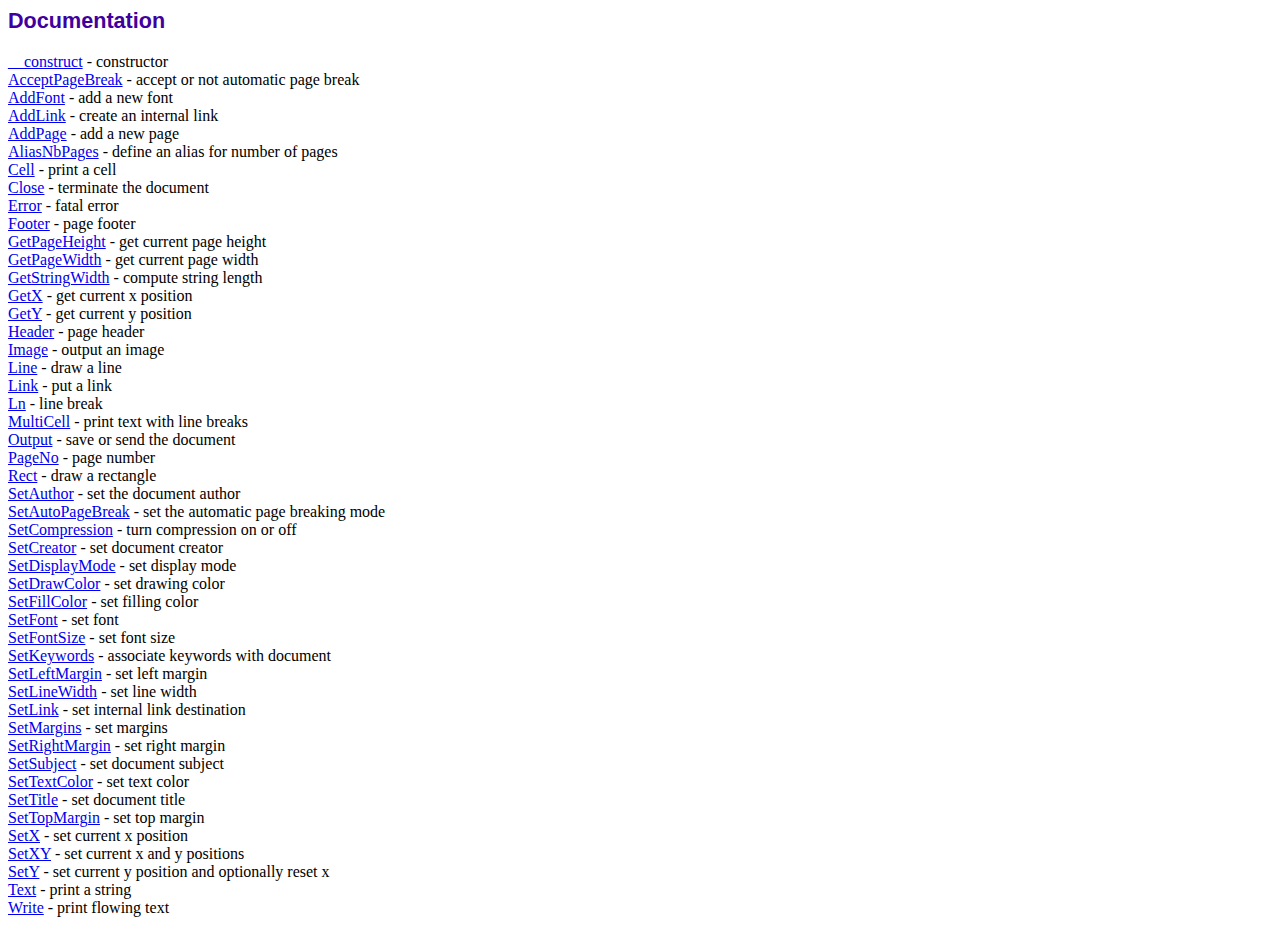
<file: public/libs/fpdf/doc/index.htm>
<!DOCTYPE html PUBLIC "-//W3C//DTD HTML 4.01 Transitional//EN">
<html>
<head>
<meta http-equiv="Content-Type" content="text/html; charset=UTF-8">
<title>Documentation</title>
<link type="text/css" rel="stylesheet" href="../fpdf.css">
</head>
<body>
<h1>Documentation</h1>
<a href="__construct.htm">__construct</a> - constructor<br>
<a href="acceptpagebreak.htm">AcceptPageBreak</a> - accept or not automatic page break<br>
<a href="addfont.htm">AddFont</a> - add a new font<br>
<a href="addlink.htm">AddLink</a> - create an internal link<br>
<a href="addpage.htm">AddPage</a> - add a new page<br>
<a href="aliasnbpages.htm">AliasNbPages</a> - define an alias for number of pages<br>
<a href="cell.htm">Cell</a> - print a cell<br>
<a href="close.htm">Close</a> - terminate the document<br>
<a href="error.htm">Error</a> - fatal error<br>
<a href="footer.htm">Footer</a> - page footer<br>
<a href="getpageheight.htm">GetPageHeight</a> - get current page height<br>
<a href="getpagewidth.htm">GetPageWidth</a> - get current page width<br>
<a href="getstringwidth.htm">GetStringWidth</a> - compute string length<br>
<a href="getx.htm">GetX</a> - get current x position<br>
<a href="gety.htm">GetY</a> - get current y position<br>
<a href="header.htm">Header</a> - page header<br>
<a href="image.htm">Image</a> - output an image<br>
<a href="line.htm">Line</a> - draw a line<br>
<a href="link.htm">Link</a> - put a link<br>
<a href="ln.htm">Ln</a> - line break<br>
<a href="multicell.htm">MultiCell</a> - print text with line breaks<br>
<a href="output.htm">Output</a> - save or send the document<br>
<a href="pageno.htm">PageNo</a> - page number<br>
<a href="rect.htm">Rect</a> - draw a rectangle<br>
<a href="setauthor.htm">SetAuthor</a> - set the document author<br>
<a href="setautopagebreak.htm">SetAutoPageBreak</a> - set the automatic page breaking mode<br>
<a href="setcompression.htm">SetCompression</a> - turn compression on or off<br>
<a href="setcreator.htm">SetCreator</a> - set document creator<br>
<a href="setdisplaymode.htm">SetDisplayMode</a> - set display mode<br>
<a href="setdrawcolor.htm">SetDrawColor</a> - set drawing color<br>
<a href="setfillcolor.htm">SetFillColor</a> - set filling color<br>
<a href="setfont.htm">SetFont</a> - set font<br>
<a href="setfontsize.htm">SetFontSize</a> - set font size<br>
<a href="setkeywords.htm">SetKeywords</a> - associate keywords with document<br>
<a href="setleftmargin.htm">SetLeftMargin</a> - set left margin<br>
<a href="setlinewidth.htm">SetLineWidth</a> - set line width<br>
<a href="setlink.htm">SetLink</a> - set internal link destination<br>
<a href="setmargins.htm">SetMargins</a> - set margins<br>
<a href="setrightmargin.htm">SetRightMargin</a> - set right margin<br>
<a href="setsubject.htm">SetSubject</a> - set document subject<br>
<a href="settextcolor.htm">SetTextColor</a> - set text color<br>
<a href="settitle.htm">SetTitle</a> - set document title<br>
<a href="settopmargin.htm">SetTopMargin</a> - set top margin<br>
<a href="setx.htm">SetX</a> - set current x position<br>
<a href="setxy.htm">SetXY</a> - set current x and y positions<br>
<a href="sety.htm">SetY</a> - set current y position and optionally reset x<br>
<a href="text.htm">Text</a> - print a string<br>
<a href="write.htm">Write</a> - print flowing text<br>
</body>
</html>
</file>
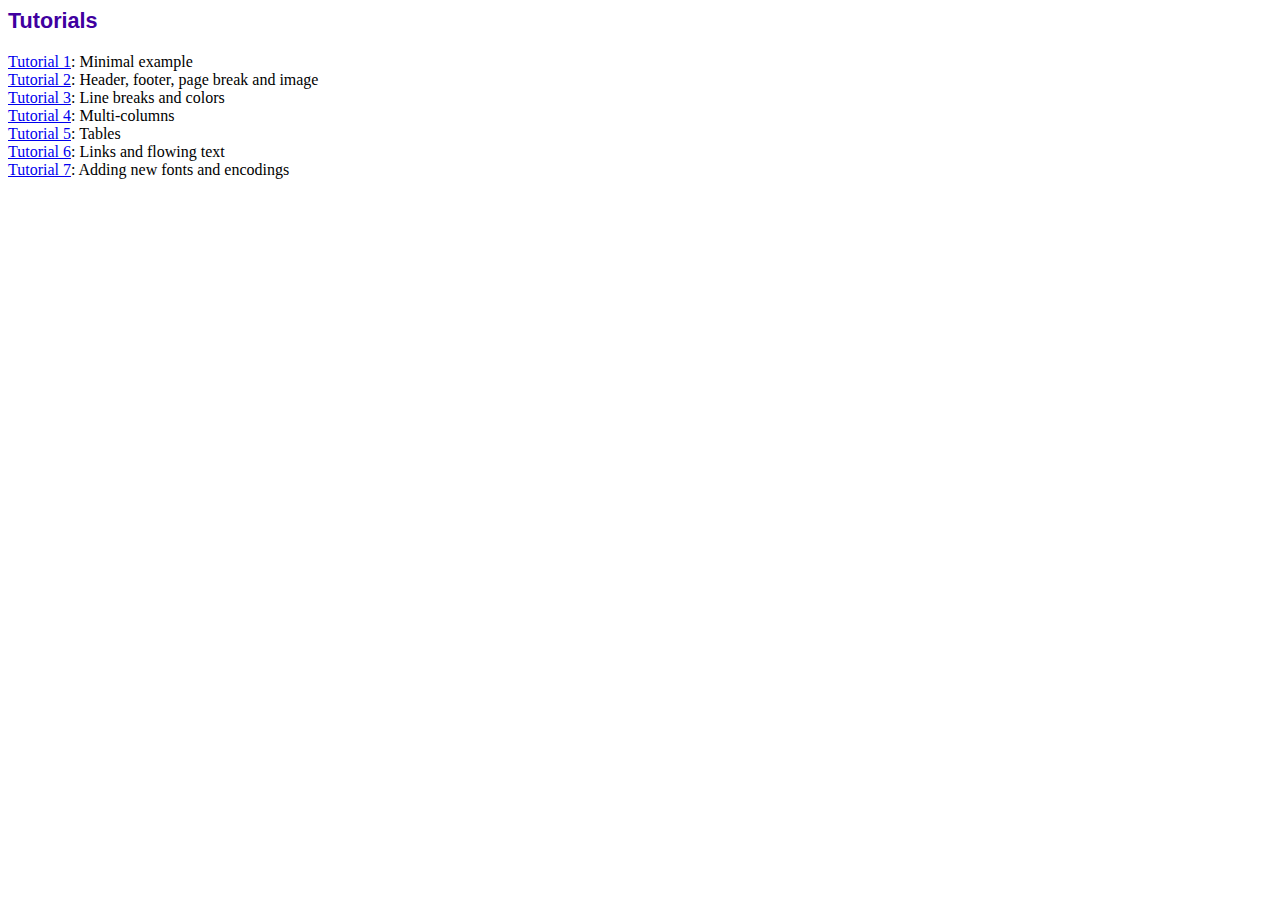
<file: public/libs/fpdf/tutorial/index.htm>
<!DOCTYPE html PUBLIC "-//W3C//DTD HTML 4.01 Transitional//EN">
<html>
<head>
<meta http-equiv="Content-Type" content="text/html; charset=UTF-8">
<title>Tutorials</title>
<link type="text/css" rel="stylesheet" href="../fpdf.css">
</head>
<body>
<h1>Tutorials</h1>
<ul style="list-style-type:none; margin-left:0; padding-left:0">
<li><a href="tuto1.htm">Tutorial 1</a>: Minimal example</li>
<li><a href="tuto2.htm">Tutorial 2</a>: Header, footer, page break and image</li>
<li><a href="tuto3.htm">Tutorial 3</a>: Line breaks and colors</li>
<li><a href="tuto4.htm">Tutorial 4</a>: Multi-columns</li>
<li><a href="tuto5.htm">Tutorial 5</a>: Tables</li>
<li><a href="tuto6.htm">Tutorial 6</a>: Links and flowing text</li>
<li><a href="tuto7.htm">Tutorial 7</a>: Adding new fonts and encodings</li>
</ul>
</body>
</html>
</file>
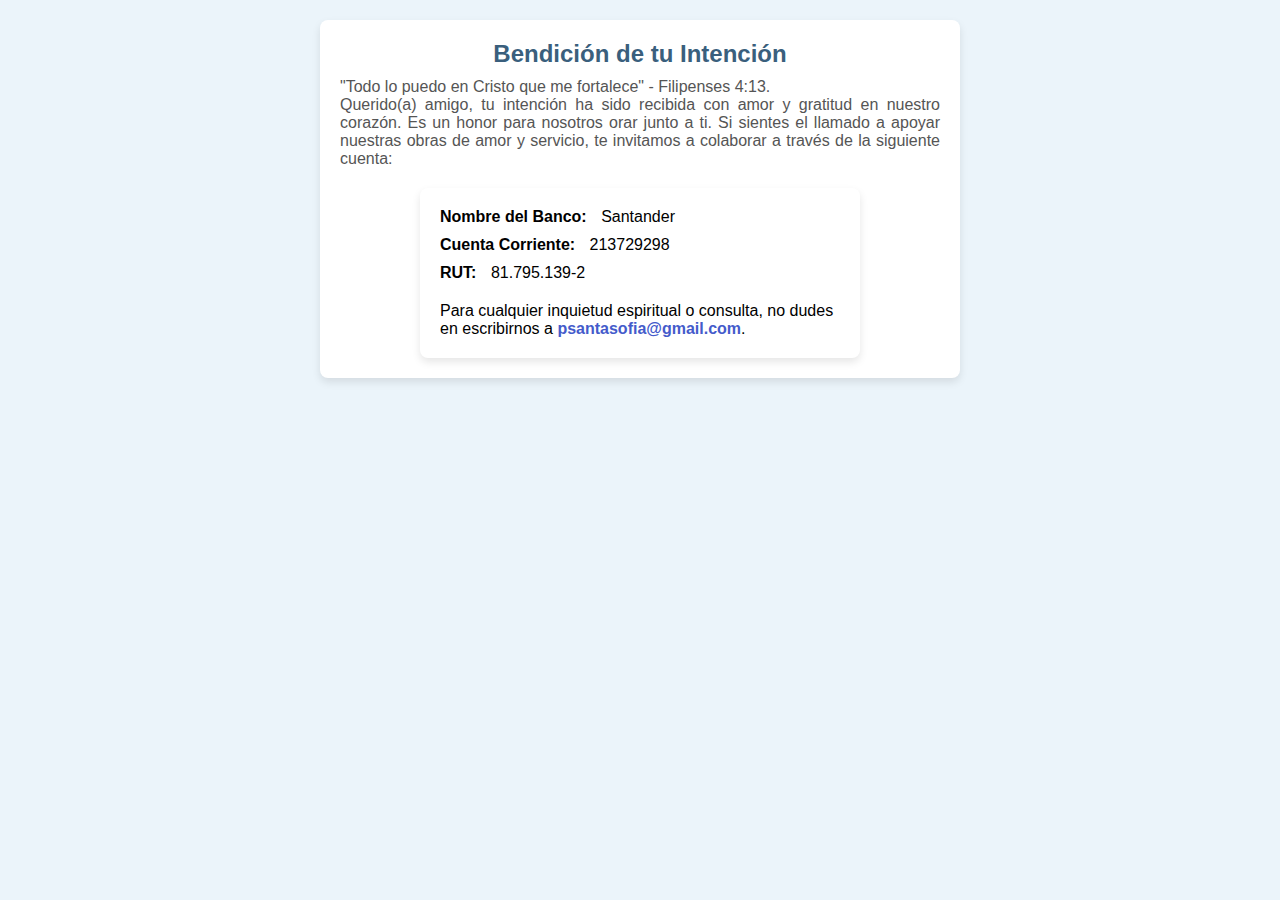
<file: public/bodyMail.html>
<!DOCTYPE html>
<html lang="es">
<head>
  <meta charset="UTF-8">
  <meta name="viewport" content="width=device-width, initial-scale=1.0">
  <style>
    body {
      margin: 0;
      font-family: 'Roboto', sans-serif;
      background-color: #ebf4fa; /* Color suave para transmitir paz y serenidad */
    }

    .correo {
      max-width: 600px;
      margin: 20px auto;
      padding: 20px;
      box-shadow: 0 4px 8px rgba(0, 0, 0, 0.1);
      border-radius: 8px;
      background-color: #fff;
      text-align: center;
    }

    .titulo {
      font-size: 24px;
      font-weight: bold;
      margin-bottom: 10px;
      color: #3a5f7d; /* Color oscuro para el título, evocando tranquilidad */
    }

    .descripcion {
      font-size: 16px;
      color: #555;
      margin-bottom: 20px;
      text-align: justify; /* Texto justificado para una lectura más armónica */
    }

    .tarjeta {
      max-width: 400px;
      margin: 0 auto;
      padding: 20px;
      box-shadow: 0 4px 8px rgba(0, 0, 0, 0.1);
      border-radius: 8px;
      background-color: #fff;
      text-align: left;
    }

    .dato {
      margin-bottom: 10px;
    }

    .dato strong {
      margin-right: 10px;
    }

    .contacto {
      margin-top: 20px;
    }

    .contacto a {
      color: #445bcb;
      text-decoration: none;
      font-weight: bold;
    }

    .nombre-persona, .nombre-intencion {
      font-size: 18px;
      font-weight: bold;
      margin-bottom: 10px;
      color: #3a5f7d; /* Armonizando colores de los nombres */
    }

  </style>
</head>
<body>

  <div class="correo">
    <div class="titulo">Bendición de tu Intención</div>
    <div class="descripcion">
      "Todo lo puedo en Cristo que me fortalece" - Filipenses 4:13.<br>
      Querido(a) amigo, tu intención ha sido recibida con amor y gratitud en nuestro corazón. Es un honor para nosotros orar junto a ti. Si sientes el llamado a apoyar nuestras obras de amor y servicio, te invitamos a colaborar a través de la siguiente cuenta:
    </div>

    <div class="tarjeta">
      <div class="dato">
        <strong>Nombre del Banco:</strong> Santander
      </div>
      <div class="dato">
        <strong>Cuenta Corriente:</strong> 213729298
      </div>
      <div class="dato">
        <strong>RUT:</strong> 81.795.139-2
      </div>

      <div class="contacto">
        Para cualquier inquietud espiritual o consulta, no dudes en escribirnos a <a href="mailto:psantasofia@gmail.com">psantasofia@gmail.com</a>.
      </div>
    </div>
  </div>

</body>
</html>
</file>
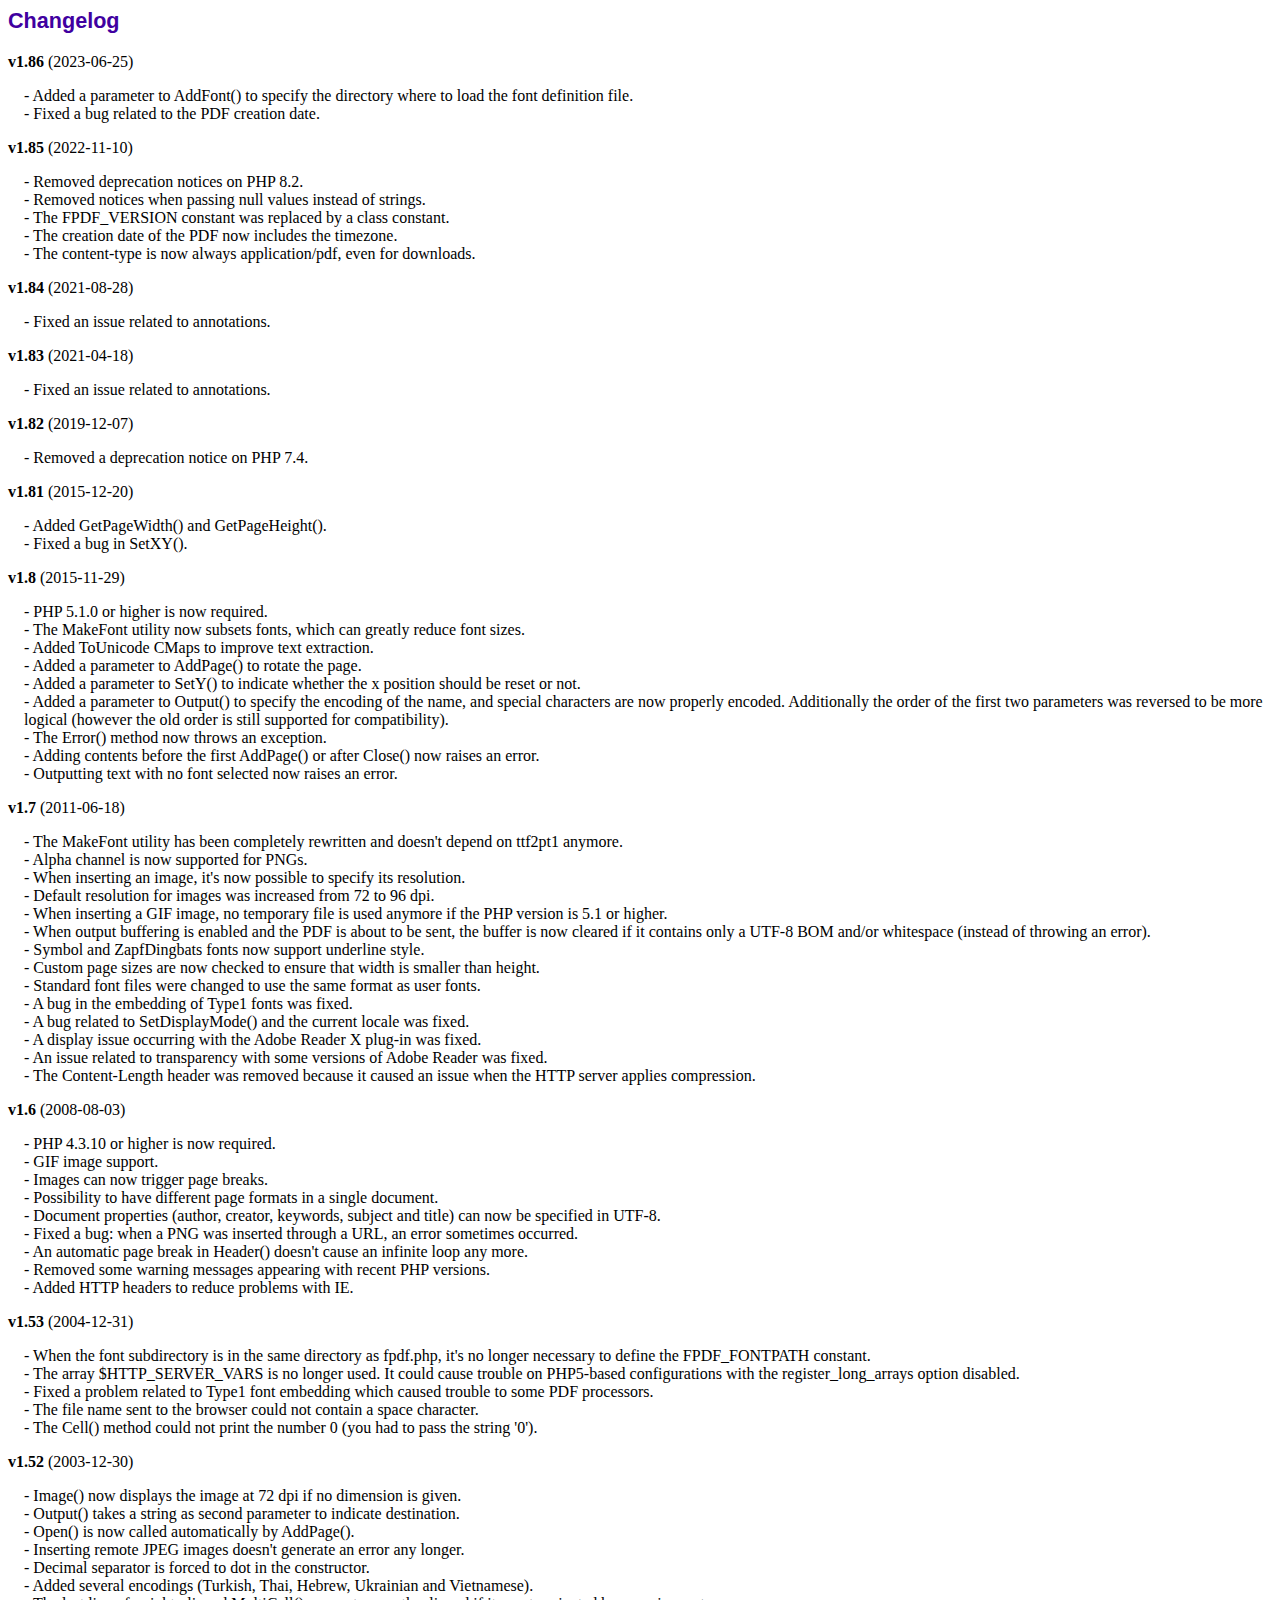
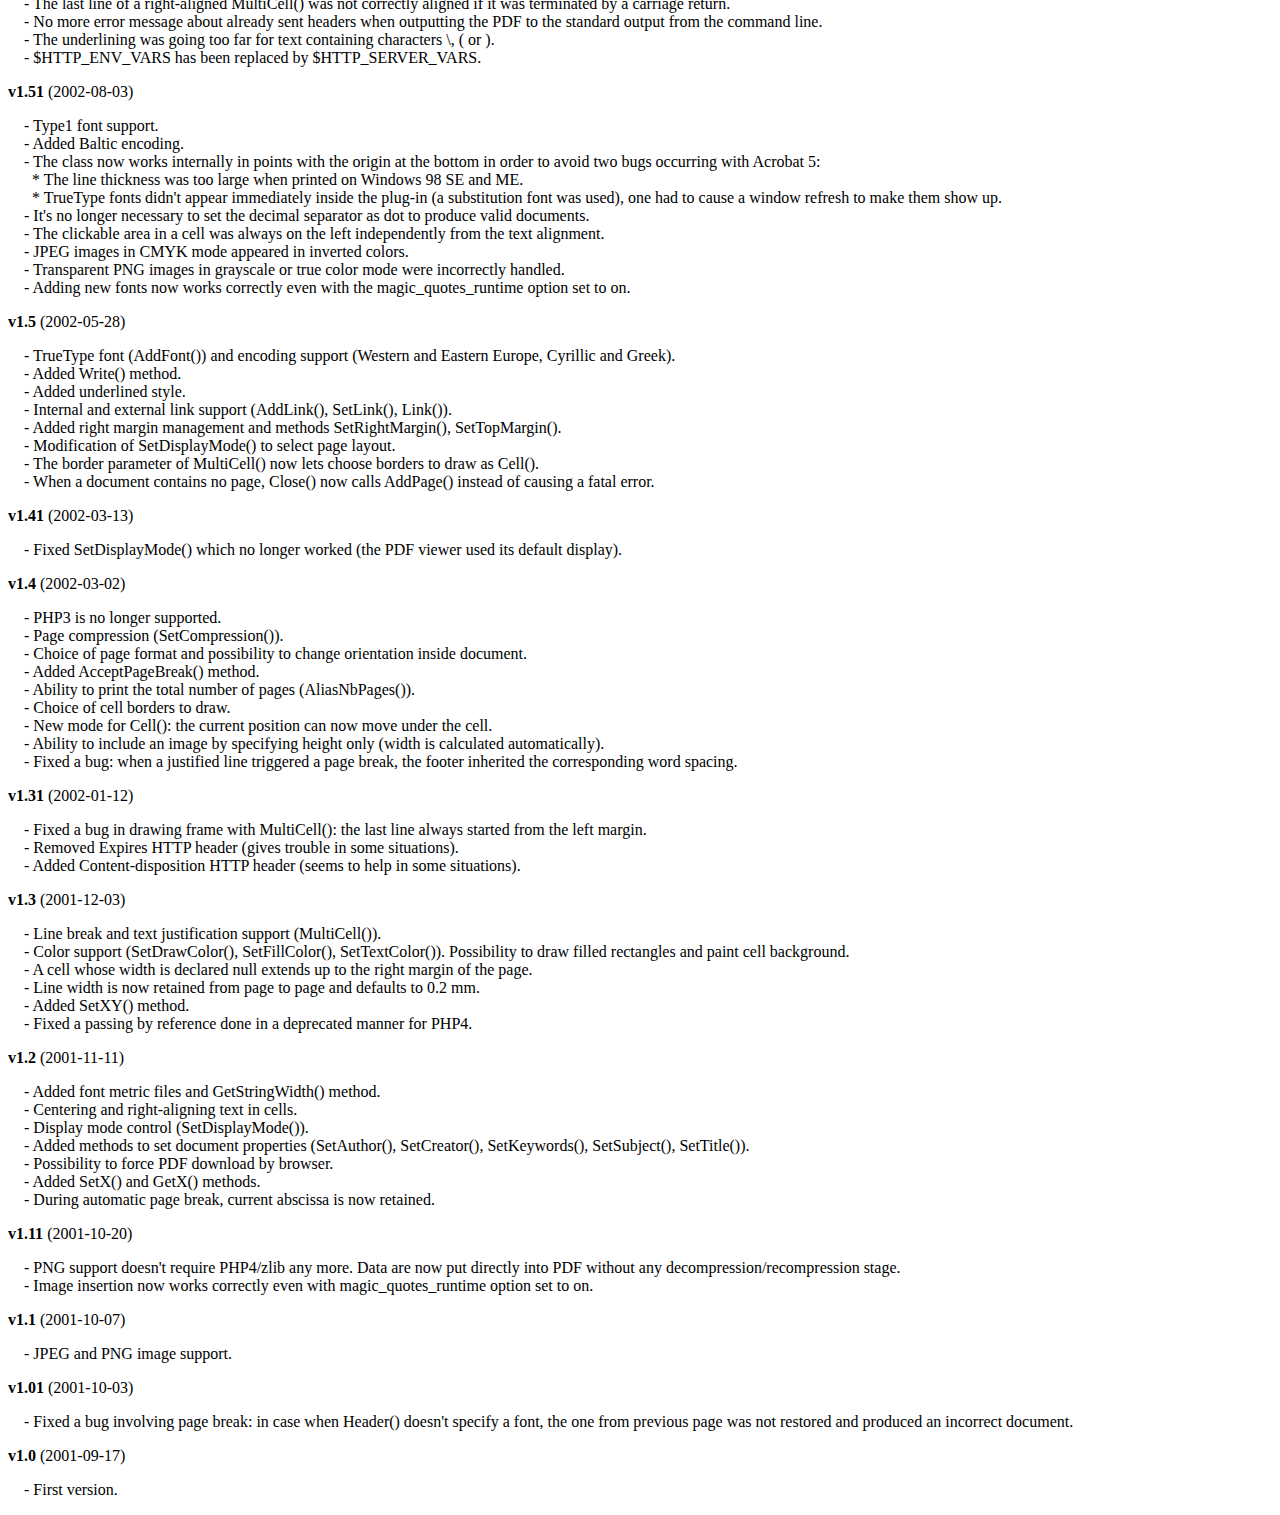
<file: public/libs/fpdf/changelog.htm>
<!DOCTYPE html PUBLIC "-//W3C//DTD HTML 4.01 Transitional//EN">
<html>
<head>
<meta http-equiv="Content-Type" content="text/html; charset=UTF-8">
<title>Changelog</title>
<link type="text/css" rel="stylesheet" href="fpdf.css">
<style type="text/css">
dd {margin:1em 0 1em 1em}
</style>
</head>
<body>
<h1>Changelog</h1>
<dl>
<dt><strong>v1.86</strong> (2023-06-25)</dt>
<dd>
- Added a parameter to AddFont() to specify the directory where to load the font definition file.<br>
- Fixed a bug related to the PDF creation date.<br>
</dd>
<dt><strong>v1.85</strong> (2022-11-10)</dt>
<dd>
- Removed deprecation notices on PHP 8.2.<br>
- Removed notices when passing null values instead of strings.<br>
- The FPDF_VERSION constant was replaced by a class constant.<br>
- The creation date of the PDF now includes the timezone.<br>
- The content-type is now always application/pdf, even for downloads.<br>
</dd>
<dt><strong>v1.84</strong> (2021-08-28)</dt>
<dd>
- Fixed an issue related to annotations.<br>
</dd>
<dt><strong>v1.83</strong> (2021-04-18)</dt>
<dd>
- Fixed an issue related to annotations.<br>
</dd>
<dt><strong>v1.82</strong> (2019-12-07)</dt>
<dd>
- Removed a deprecation notice on PHP 7.4.<br>
</dd>
<dt><strong>v1.81</strong> (2015-12-20)</dt>
<dd>
- Added GetPageWidth() and GetPageHeight().<br>
- Fixed a bug in SetXY().<br>
</dd>
<dt><strong>v1.8</strong> (2015-11-29)</dt>
<dd>
- PHP 5.1.0 or higher is now required.<br>
- The MakeFont utility now subsets fonts, which can greatly reduce font sizes.<br>
- Added ToUnicode CMaps to improve text extraction.<br>
- Added a parameter to AddPage() to rotate the page.<br>
- Added a parameter to SetY() to indicate whether the x position should be reset or not.<br>
- Added a parameter to Output() to specify the encoding of the name, and special characters are now properly encoded. Additionally the order of the first two parameters was reversed to be more logical (however the old order is still supported for compatibility).<br>
- The Error() method now throws an exception.<br>
- Adding contents before the first AddPage() or after Close() now raises an error.<br>
- Outputting text with no font selected now raises an error.<br>
</dd>
<dt><strong>v1.7</strong> (2011-06-18)</dt>
<dd>
- The MakeFont utility has been completely rewritten and doesn't depend on ttf2pt1 anymore.<br>
- Alpha channel is now supported for PNGs.<br>
- When inserting an image, it's now possible to specify its resolution.<br>
- Default resolution for images was increased from 72 to 96 dpi.<br>
- When inserting a GIF image, no temporary file is used anymore if the PHP version is 5.1 or higher.<br>
- When output buffering is enabled and the PDF is about to be sent, the buffer is now cleared if it contains only a UTF-8 BOM and/or whitespace (instead of throwing an error).<br>
- Symbol and ZapfDingbats fonts now support underline style.<br>
- Custom page sizes are now checked to ensure that width is smaller than height.<br>
- Standard font files were changed to use the same format as user fonts.<br>
- A bug in the embedding of Type1 fonts was fixed.<br>
- A bug related to SetDisplayMode() and the current locale was fixed.<br>
- A display issue occurring with the Adobe Reader X plug-in was fixed.<br>
- An issue related to transparency with some versions of Adobe Reader was fixed.<br>
- The Content-Length header was removed because it caused an issue when the HTTP server applies compression.<br>
</dd>
<dt><strong>v1.6</strong> (2008-08-03)</dt>
<dd>
- PHP 4.3.10 or higher is now required.<br>
- GIF image support.<br>
- Images can now trigger page breaks.<br>
- Possibility to have different page formats in a single document.<br>
- Document properties (author, creator, keywords, subject and title) can now be specified in UTF-8.<br>
- Fixed a bug: when a PNG was inserted through a URL, an error sometimes occurred.<br>
- An automatic page break in Header() doesn't cause an infinite loop any more.<br>
- Removed some warning messages appearing with recent PHP versions.<br>
- Added HTTP headers to reduce problems with IE.<br>
</dd>
<dt><strong>v1.53</strong> (2004-12-31)</dt>
<dd>
- When the font subdirectory is in the same directory as fpdf.php, it's no longer necessary to define the FPDF_FONTPATH constant.<br>
- The array $HTTP_SERVER_VARS is no longer used. It could cause trouble on PHP5-based configurations with the register_long_arrays option disabled.<br>
- Fixed a problem related to Type1 font embedding which caused trouble to some PDF processors.<br>
- The file name sent to the browser could not contain a space character.<br>
- The Cell() method could not print the number 0 (you had to pass the string '0').<br>
</dd>
<dt><strong>v1.52</strong> (2003-12-30)</dt>
<dd>
- Image() now displays the image at 72 dpi if no dimension is given.<br>
- Output() takes a string as second parameter to indicate destination.<br>
- Open() is now called automatically by AddPage().<br>
- Inserting remote JPEG images doesn't generate an error any longer.<br>
- Decimal separator is forced to dot in the constructor.<br>
- Added several encodings (Turkish, Thai, Hebrew, Ukrainian and Vietnamese).<br>
- The last line of a right-aligned MultiCell() was not correctly aligned if it was terminated by a carriage return.<br>
- No more error message about already sent headers when outputting the PDF to the standard output from the command line.<br>
- The underlining was going too far for text containing characters \, ( or ).<br>
- $HTTP_ENV_VARS has been replaced by $HTTP_SERVER_VARS.<br>
</dd>
<dt><strong>v1.51</strong> (2002-08-03)</dt>
<dd>
- Type1 font support.<br>
- Added Baltic encoding.<br>
- The class now works internally in points with the origin at the bottom in order to avoid two bugs occurring with Acrobat 5:<br>&nbsp;&nbsp;* The line thickness was too large when printed on Windows 98 SE and ME.<br>&nbsp;&nbsp;* TrueType fonts didn't appear immediately inside the plug-in (a substitution font was used), one had to cause a window refresh to make them show up.<br>
- It's no longer necessary to set the decimal separator as dot to produce valid documents.<br>
- The clickable area in a cell was always on the left independently from the text alignment.<br>
- JPEG images in CMYK mode appeared in inverted colors.<br>
- Transparent PNG images in grayscale or true color mode were incorrectly handled.<br>
- Adding new fonts now works correctly even with the magic_quotes_runtime option set to on.<br>
</dd>
<dt><strong>v1.5</strong> (2002-05-28)</dt>
<dd>
- TrueType font (AddFont()) and encoding support (Western and Eastern Europe, Cyrillic and Greek).<br>
- Added Write() method.<br>
- Added underlined style.<br>
- Internal and external link support (AddLink(), SetLink(), Link()).<br>
- Added right margin management and methods SetRightMargin(), SetTopMargin().<br>
- Modification of SetDisplayMode() to select page layout.<br>
- The border parameter of MultiCell() now lets choose borders to draw as Cell().<br>
- When a document contains no page, Close() now calls AddPage() instead of causing a fatal error.<br>
</dd>
<dt><strong>v1.41</strong> (2002-03-13)</dt>
<dd>
- Fixed SetDisplayMode() which no longer worked (the PDF viewer used its default display).<br>
</dd>
<dt><strong>v1.4</strong> (2002-03-02)</dt>
<dd>
- PHP3 is no longer supported.<br>
- Page compression (SetCompression()).<br>
- Choice of page format and possibility to change orientation inside document.<br>
- Added AcceptPageBreak() method.<br>
- Ability to print the total number of pages (AliasNbPages()).<br>
- Choice of cell borders to draw.<br>
- New mode for Cell(): the current position can now move under the cell.<br>
- Ability to include an image by specifying height only (width is calculated automatically).<br>
- Fixed a bug: when a justified line triggered a page break, the footer inherited the corresponding word spacing.<br>
</dd>
<dt><strong>v1.31</strong> (2002-01-12)</dt>
<dd>
- Fixed a bug in drawing frame with MultiCell(): the last line always started from the left margin.<br>
- Removed Expires HTTP header (gives trouble in some situations).<br>
- Added Content-disposition HTTP header (seems to help in some situations).<br>
</dd>
<dt><strong>v1.3</strong> (2001-12-03)</dt>
<dd>
- Line break and text justification support (MultiCell()).<br>
- Color support (SetDrawColor(), SetFillColor(), SetTextColor()). Possibility to draw filled rectangles and paint cell background.<br>
- A cell whose width is declared null extends up to the right margin of the page.<br>
- Line width is now retained from page to page and defaults to 0.2 mm.<br>
- Added SetXY() method.<br>
- Fixed a passing by reference done in a deprecated manner for PHP4.<br>
</dd>
<dt><strong>v1.2</strong> (2001-11-11)</dt>
<dd>
- Added font metric files and GetStringWidth() method.<br>
- Centering and right-aligning text in cells.<br>
- Display mode control (SetDisplayMode()).<br>
- Added methods to set document properties (SetAuthor(), SetCreator(), SetKeywords(), SetSubject(), SetTitle()).<br>
- Possibility to force PDF download by browser.<br>
- Added SetX() and GetX() methods.<br>
- During automatic page break, current abscissa is now retained.<br>
</dd>
<dt><strong>v1.11</strong> (2001-10-20)</dt>
<dd>
- PNG support doesn't require PHP4/zlib any more. Data are now put directly into PDF without any decompression/recompression stage.<br>
- Image insertion now works correctly even with magic_quotes_runtime option set to on.<br>
</dd>
<dt><strong>v1.1</strong> (2001-10-07)</dt>
<dd>
- JPEG and PNG image support.<br>
</dd>
<dt><strong>v1.01</strong> (2001-10-03)</dt>
<dd>
- Fixed a bug involving page break: in case when Header() doesn't specify a font, the one from previous page was not restored and produced an incorrect document.<br>
</dd>
<dt><strong>v1.0</strong> (2001-09-17)</dt>
<dd>
- First version.<br>
</dd>
</dl>
</body>
</html>
</file>
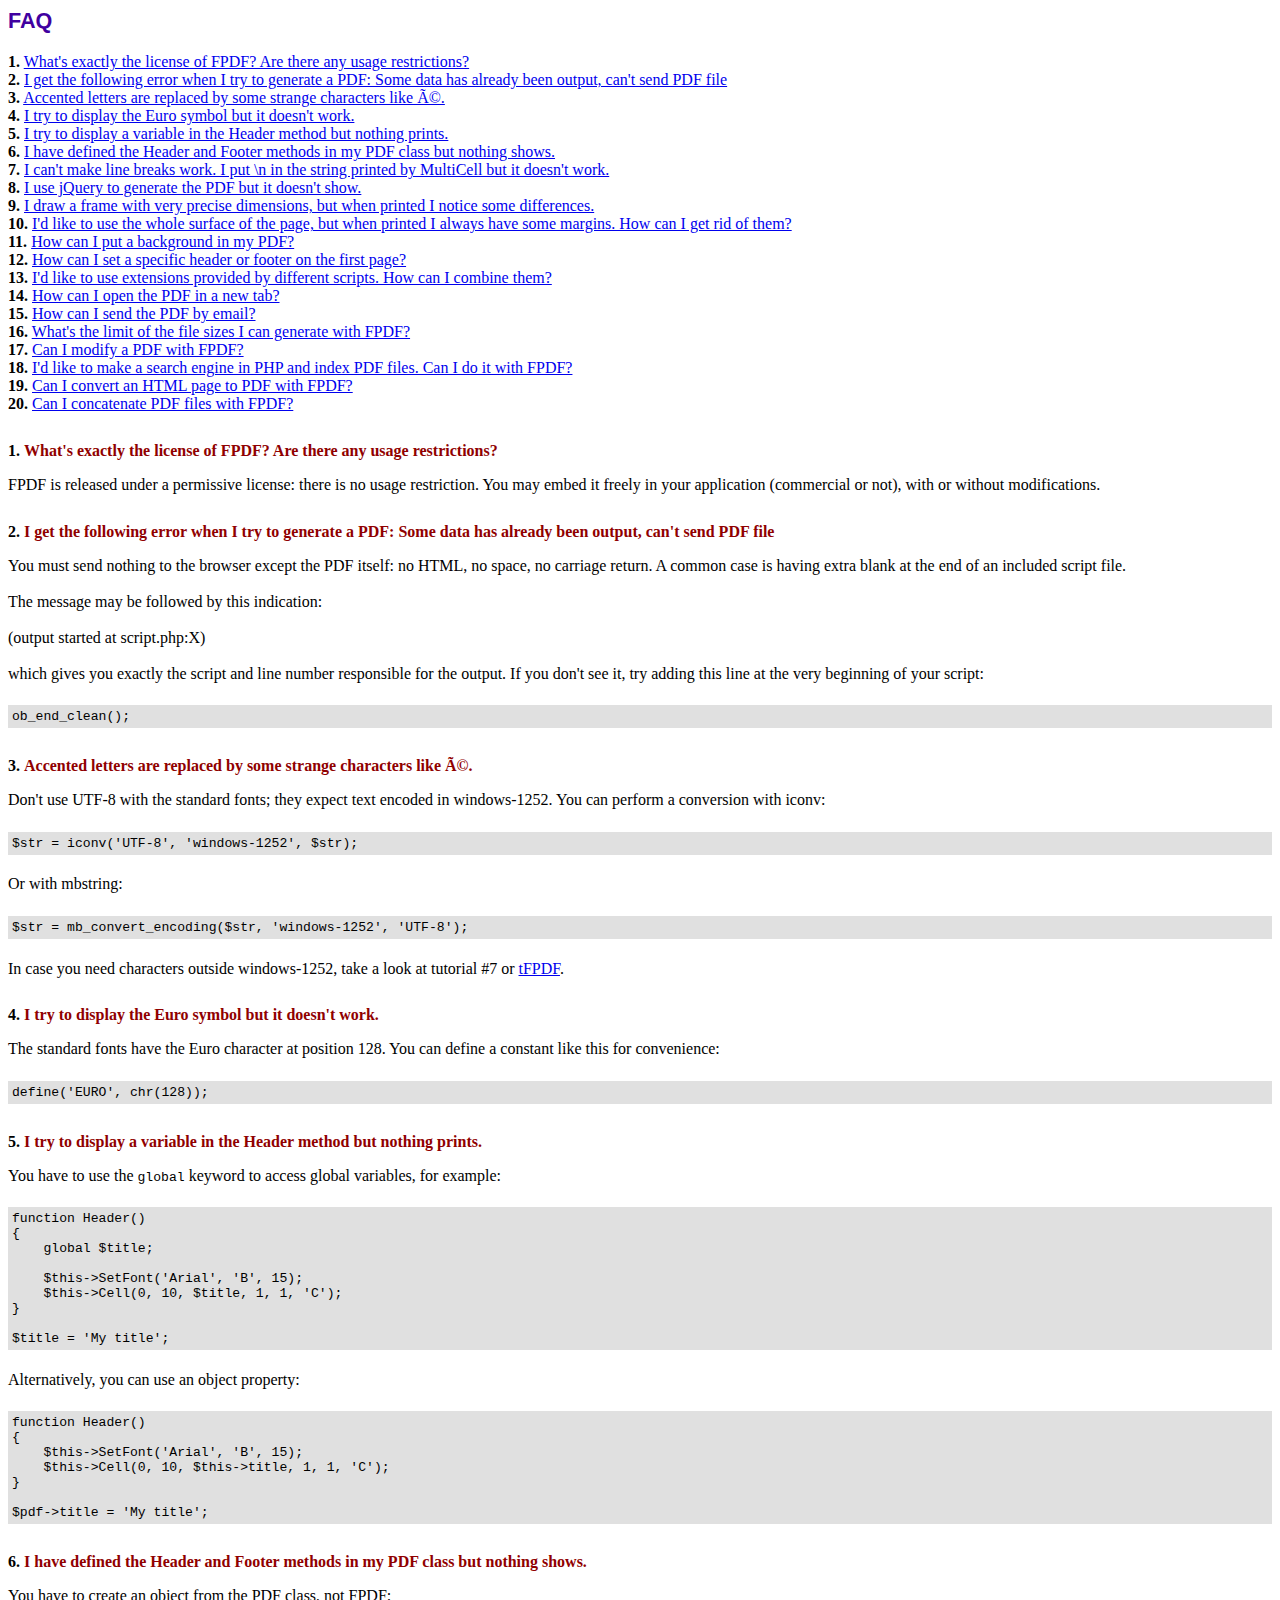
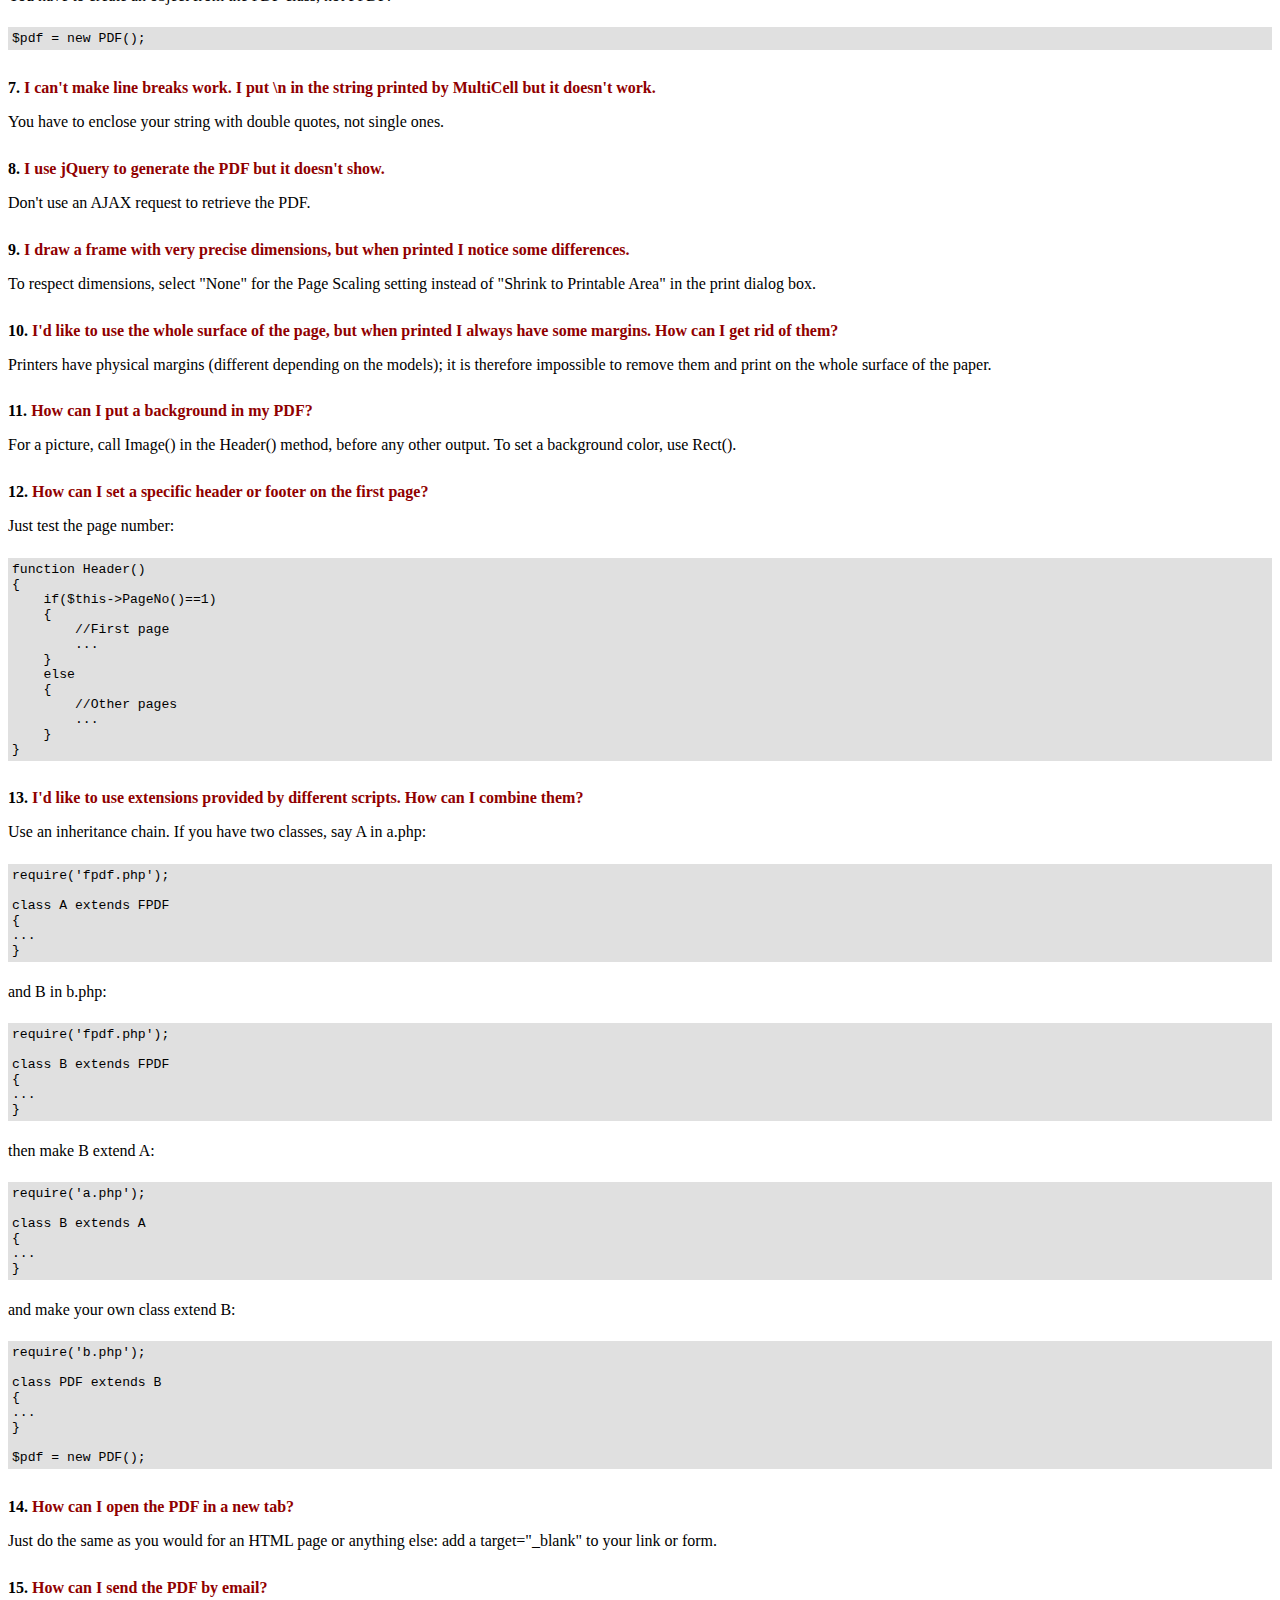
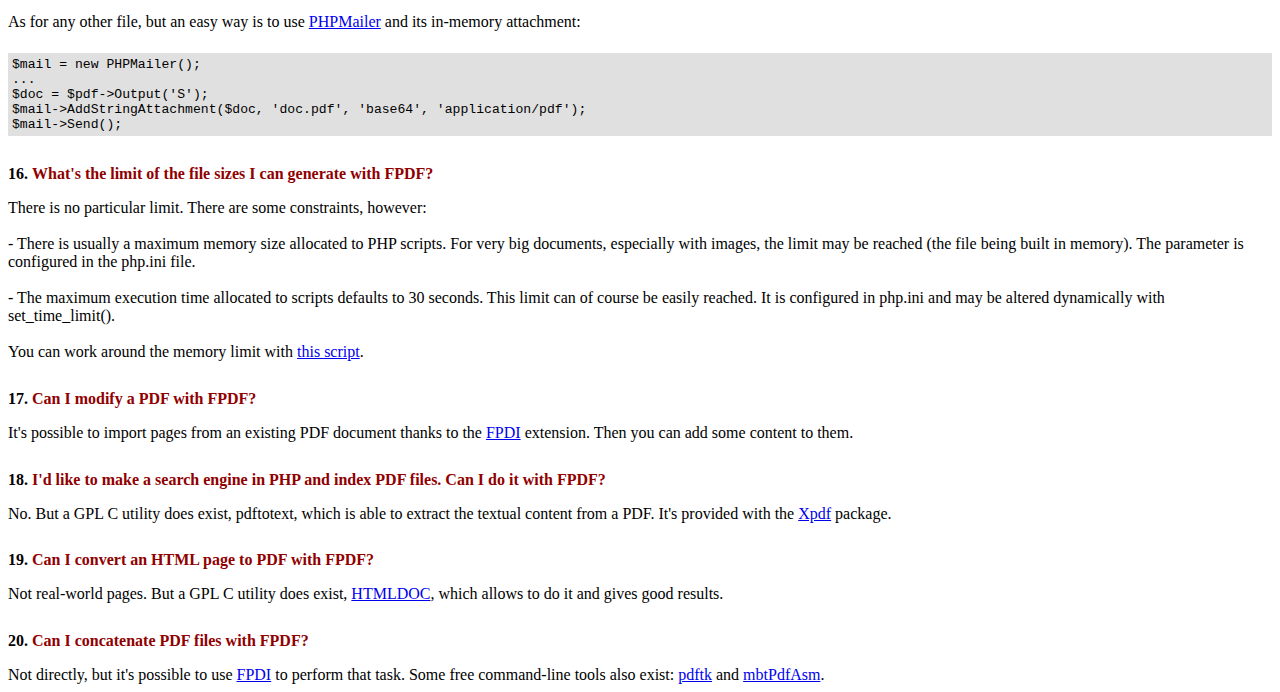
<file: public/libs/fpdf/FAQ.htm>
<!DOCTYPE html PUBLIC "-//W3C//DTD HTML 4.01 Transitional//EN">
<html>
<head>
<meta http-equiv="Content-Type" content="text/html; charset=UTF-8">
<title>FAQ</title>
<link type="text/css" rel="stylesheet" href="fpdf.css">
<style type="text/css">
ul {list-style-type:none; margin:0; padding:0}
ul#answers li {margin-top:1.8em}
.question {font-weight:bold; color:#900000}
</style>
</head>
<body>
<h1>FAQ</h1>
<ul>
<li><b>1.</b> <a href='#q1'>What's exactly the license of FPDF? Are there any usage restrictions?</a></li>
<li><b>2.</b> <a href='#q2'>I get the following error when I try to generate a PDF: Some data has already been output, can't send PDF file</a></li>
<li><b>3.</b> <a href='#q3'>Accented letters are replaced by some strange characters like Ã©.</a></li>
<li><b>4.</b> <a href='#q4'>I try to display the Euro symbol but it doesn't work.</a></li>
<li><b>5.</b> <a href='#q5'>I try to display a variable in the Header method but nothing prints.</a></li>
<li><b>6.</b> <a href='#q6'>I have defined the Header and Footer methods in my PDF class but nothing shows.</a></li>
<li><b>7.</b> <a href='#q7'>I can't make line breaks work. I put \n in the string printed by MultiCell but it doesn't work.</a></li>
<li><b>8.</b> <a href='#q8'>I use jQuery to generate the PDF but it doesn't show.</a></li>
<li><b>9.</b> <a href='#q9'>I draw a frame with very precise dimensions, but when printed I notice some differences.</a></li>
<li><b>10.</b> <a href='#q10'>I'd like to use the whole surface of the page, but when printed I always have some margins. How can I get rid of them?</a></li>
<li><b>11.</b> <a href='#q11'>How can I put a background in my PDF?</a></li>
<li><b>12.</b> <a href='#q12'>How can I set a specific header or footer on the first page?</a></li>
<li><b>13.</b> <a href='#q13'>I'd like to use extensions provided by different scripts. How can I combine them?</a></li>
<li><b>14.</b> <a href='#q14'>How can I open the PDF in a new tab?</a></li>
<li><b>15.</b> <a href='#q15'>How can I send the PDF by email?</a></li>
<li><b>16.</b> <a href='#q16'>What's the limit of the file sizes I can generate with FPDF?</a></li>
<li><b>17.</b> <a href='#q17'>Can I modify a PDF with FPDF?</a></li>
<li><b>18.</b> <a href='#q18'>I'd like to make a search engine in PHP and index PDF files. Can I do it with FPDF?</a></li>
<li><b>19.</b> <a href='#q19'>Can I convert an HTML page to PDF with FPDF?</a></li>
<li><b>20.</b> <a href='#q20'>Can I concatenate PDF files with FPDF?</a></li>
</ul>

<ul id='answers'>
<li id='q1'>
<p><b>1.</b> <span class='question'>What's exactly the license of FPDF? Are there any usage restrictions?</span></p>
FPDF is released under a permissive license: there is no usage restriction. You may embed it
freely in your application (commercial or not), with or without modifications.
</li>

<li id='q2'>
<p><b>2.</b> <span class='question'>I get the following error when I try to generate a PDF: Some data has already been output, can't send PDF file</span></p>
You must send nothing to the browser except the PDF itself: no HTML, no space, no carriage return. A common
case is having extra blank at the end of an included script file.<br>
<br>
The message may be followed by this indication:<br>
<br>
(output started at script.php:X)<br>
<br>
which gives you exactly the script and line number responsible for the output. If you don't see it,
try adding this line at the very beginning of your script:
<div class="doc-source">
<pre><code>ob_end_clean();</code></pre>
</div>
</li>

<li id='q3'>
<p><b>3.</b> <span class='question'>Accented letters are replaced by some strange characters like Ã©.</span></p>
Don't use UTF-8 with the standard fonts; they expect text encoded in windows-1252.
You can perform a conversion with iconv:
<div class="doc-source">
<pre><code>$str = iconv('UTF-8', 'windows-1252', $str);</code></pre>
</div>
Or with mbstring:
<div class="doc-source">
<pre><code>$str = mb_convert_encoding($str, 'windows-1252', 'UTF-8');</code></pre>
</div>
In case you need characters outside windows-1252, take a look at tutorial #7 or
<a href="http://www.fpdf.org/?go=script&amp;id=92" target="_blank">tFPDF</a>.
</li>

<li id='q4'>
<p><b>4.</b> <span class='question'>I try to display the Euro symbol but it doesn't work.</span></p>
The standard fonts have the Euro character at position 128. You can define a constant like this
for convenience:
<div class="doc-source">
<pre><code>define('EURO', chr(128));</code></pre>
</div>
</li>

<li id='q5'>
<p><b>5.</b> <span class='question'>I try to display a variable in the Header method but nothing prints.</span></p>
You have to use the <code>global</code> keyword to access global variables, for example:
<div class="doc-source">
<pre><code>function Header()
{
    global $title;

    $this-&gt;SetFont('Arial', 'B', 15);
    $this-&gt;Cell(0, 10, $title, 1, 1, 'C');
}

$title = 'My title';</code></pre>
</div>
Alternatively, you can use an object property:
<div class="doc-source">
<pre><code>function Header()
{
    $this-&gt;SetFont('Arial', 'B', 15);
    $this-&gt;Cell(0, 10, $this-&gt;title, 1, 1, 'C');
}

$pdf-&gt;title = 'My title';</code></pre>
</div>
</li>

<li id='q6'>
<p><b>6.</b> <span class='question'>I have defined the Header and Footer methods in my PDF class but nothing shows.</span></p>
You have to create an object from the PDF class, not FPDF:
<div class="doc-source">
<pre><code>$pdf = new PDF();</code></pre>
</div>
</li>

<li id='q7'>
<p><b>7.</b> <span class='question'>I can't make line breaks work. I put \n in the string printed by MultiCell but it doesn't work.</span></p>
You have to enclose your string with double quotes, not single ones.
</li>

<li id='q8'>
<p><b>8.</b> <span class='question'>I use jQuery to generate the PDF but it doesn't show.</span></p>
Don't use an AJAX request to retrieve the PDF.
</li>

<li id='q9'>
<p><b>9.</b> <span class='question'>I draw a frame with very precise dimensions, but when printed I notice some differences.</span></p>
To respect dimensions, select "None" for the Page Scaling setting instead of "Shrink to Printable Area" in the print dialog box.
</li>

<li id='q10'>
<p><b>10.</b> <span class='question'>I'd like to use the whole surface of the page, but when printed I always have some margins. How can I get rid of them?</span></p>
Printers have physical margins (different depending on the models); it is therefore impossible to remove
them and print on the whole surface of the paper.
</li>

<li id='q11'>
<p><b>11.</b> <span class='question'>How can I put a background in my PDF?</span></p>
For a picture, call Image() in the Header() method, before any other output. To set a background color, use Rect().
</li>

<li id='q12'>
<p><b>12.</b> <span class='question'>How can I set a specific header or footer on the first page?</span></p>
Just test the page number:
<div class="doc-source">
<pre><code>function Header()
{
    if($this-&gt;PageNo()==1)
    {
        //First page
        ...
    }
    else
    {
        //Other pages
        ...
    }
}</code></pre>
</div>
</li>

<li id='q13'>
<p><b>13.</b> <span class='question'>I'd like to use extensions provided by different scripts. How can I combine them?</span></p>
Use an inheritance chain. If you have two classes, say A in a.php:
<div class="doc-source">
<pre><code>require('fpdf.php');

class A extends FPDF
{
...
}</code></pre>
</div>
and B in b.php:
<div class="doc-source">
<pre><code>require('fpdf.php');

class B extends FPDF
{
...
}</code></pre>
</div>
then make B extend A:
<div class="doc-source">
<pre><code>require('a.php');

class B extends A
{
...
}</code></pre>
</div>
and make your own class extend B:
<div class="doc-source">
<pre><code>require('b.php');

class PDF extends B
{
...
}

$pdf = new PDF();</code></pre>
</div>
</li>

<li id='q14'>
<p><b>14.</b> <span class='question'>How can I open the PDF in a new tab?</span></p>
Just do the same as you would for an HTML page or anything else: add a target="_blank" to your link or form.
</li>

<li id='q15'>
<p><b>15.</b> <span class='question'>How can I send the PDF by email?</span></p>
As for any other file, but an easy way is to use <a href="https://github.com/PHPMailer/PHPMailer" target="_blank">PHPMailer</a> and
its in-memory attachment:
<div class="doc-source">
<pre><code>$mail = new PHPMailer();
...
$doc = $pdf-&gt;Output('S');
$mail-&gt;AddStringAttachment($doc, 'doc.pdf', 'base64', 'application/pdf');
$mail-&gt;Send();</code></pre>
</div>
</li>

<li id='q16'>
<p><b>16.</b> <span class='question'>What's the limit of the file sizes I can generate with FPDF?</span></p>
There is no particular limit. There are some constraints, however:
<br>
<br>
- There is usually a maximum memory size allocated to PHP scripts. For very big documents,
especially with images, the limit may be reached (the file being built in memory). The
parameter is configured in the php.ini file.
<br>
<br>
- The maximum execution time allocated to scripts defaults to 30 seconds. This limit can of course
be easily reached. It is configured in php.ini and may be altered dynamically with set_time_limit().
<br>
<br>
You can work around the memory limit with <a href="http://www.fpdf.org/?go=script&amp;id=76" target="_blank">this script</a>.
</li>

<li id='q17'>
<p><b>17.</b> <span class='question'>Can I modify a PDF with FPDF?</span></p>
It's possible to import pages from an existing PDF document thanks to the
<a href="https://www.setasign.com/products/fpdi/about/" target="_blank">FPDI</a> extension.
Then you can add some content to them.
</li>

<li id='q18'>
<p><b>18.</b> <span class='question'>I'd like to make a search engine in PHP and index PDF files. Can I do it with FPDF?</span></p>
No. But a GPL C utility does exist, pdftotext, which is able to extract the textual content from a PDF.
It's provided with the <a href="https://www.xpdfreader.com" target="_blank">Xpdf</a> package.
</li>

<li id='q19'>
<p><b>19.</b> <span class='question'>Can I convert an HTML page to PDF with FPDF?</span></p>
Not real-world pages. But a GPL C utility does exist, <a href="https://www.msweet.org/htmldoc/" target="_blank">HTMLDOC</a>,
which allows to do it and gives good results.
</li>

<li id='q20'>
<p><b>20.</b> <span class='question'>Can I concatenate PDF files with FPDF?</span></p>
Not directly, but it's possible to use <a href="https://www.setasign.com/products/fpdi/demos/concatenate-fake/" target="_blank">FPDI</a>
to perform that task. Some free command-line tools also exist:
<a href="https://www.pdflabs.com/tools/pdftk-the-pdf-toolkit/" target="_blank">pdftk</a> and
<a href="http://thierry.schmit.free.fr/spip/spip.php?article15" target="_blank">mbtPdfAsm</a>.
</li>
</ul>
</body>
</html>
</file>
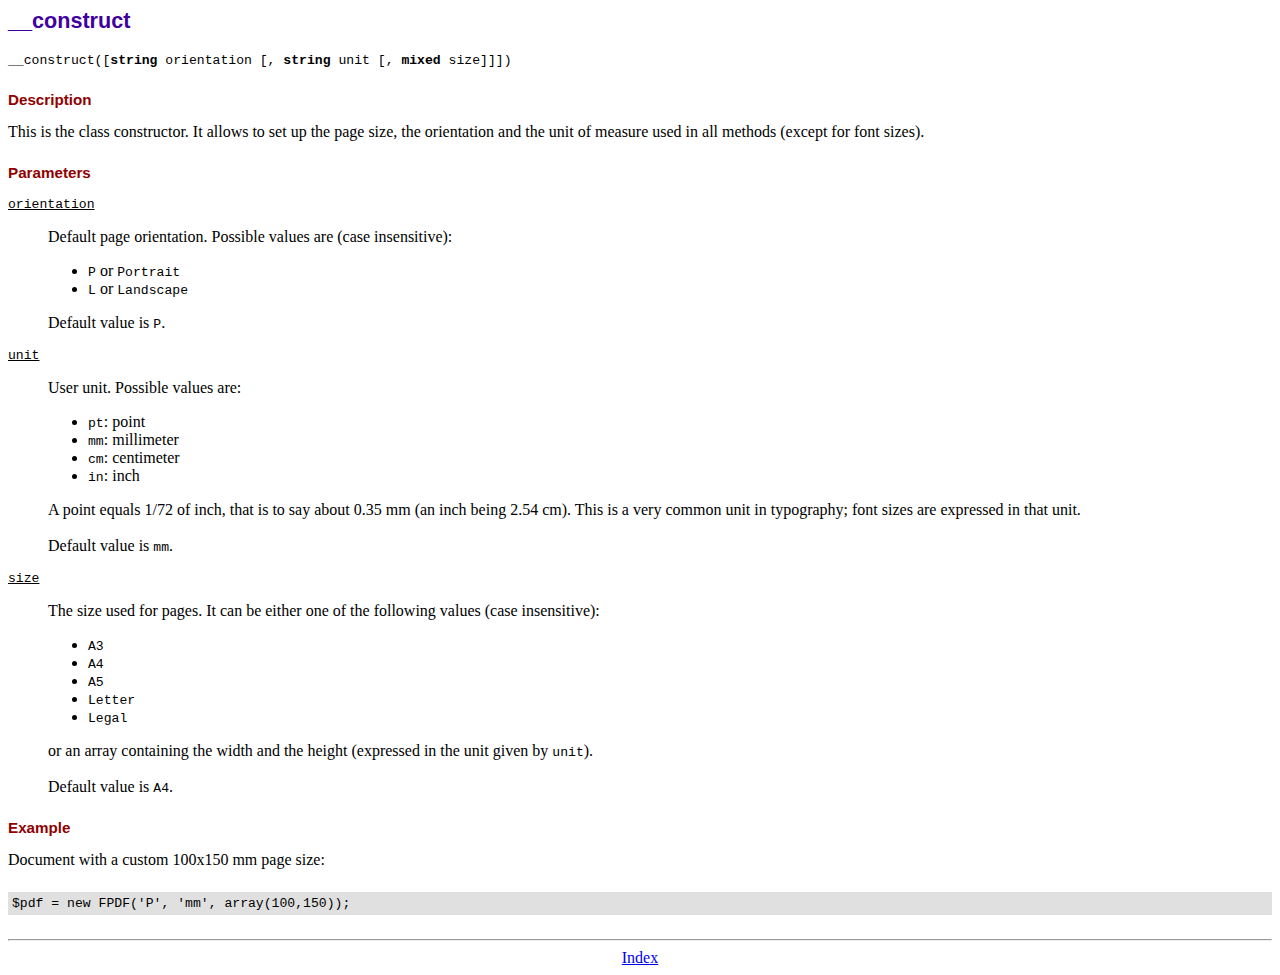
<file: public/libs/fpdf/doc/__construct.htm>
<!DOCTYPE html PUBLIC "-//W3C//DTD HTML 4.01 Transitional//EN">
<html>
<head>
<meta http-equiv="Content-Type" content="text/html; charset=UTF-8">
<title>__construct</title>
<link type="text/css" rel="stylesheet" href="../fpdf.css">
</head>
<body>
<h1>__construct</h1>
<code>__construct([<b>string</b> orientation [, <b>string</b> unit [, <b>mixed</b> size]]])</code>
<h2>Description</h2>
This is the class constructor. It allows to set up the page size, the orientation and the
unit of measure used in all methods (except for font sizes).
<h2>Parameters</h2>
<dl class="param">
<dt><code>orientation</code></dt>
<dd>
Default page orientation. Possible values are (case insensitive):
<ul>
<li><code>P</code> or <code>Portrait</code></li>
<li><code>L</code> or <code>Landscape</code></li>
</ul>
Default value is <code>P</code>.
</dd>
<dt><code>unit</code></dt>
<dd>
User unit. Possible values are:
<ul>
<li><code>pt</code>: point</li>
<li><code>mm</code>: millimeter</li>
<li><code>cm</code>: centimeter</li>
<li><code>in</code>: inch</li>
</ul>
A point equals 1/72 of inch, that is to say about 0.35 mm (an inch being 2.54 cm). This
is a very common unit in typography; font sizes are expressed in that unit.
<br>
<br>
Default value is <code>mm</code>.
</dd>
<dt><code>size</code></dt>
<dd>
The size used for pages. It can be either one of the following values (case insensitive):
<ul>
<li><code>A3</code></li>
<li><code>A4</code></li>
<li><code>A5</code></li>
<li><code>Letter</code></li>
<li><code>Legal</code></li>
</ul>
or an array containing the width and the height (expressed in the unit given by <code>unit</code>).<br>
<br>
Default value is <code>A4</code>.
</dd>
</dl>
<h2>Example</h2>
Document with a custom 100x150 mm page size:
<div class="doc-source">
<pre><code>$pdf = new FPDF('P', 'mm', array(100,150));</code></pre>
</div>
<hr style="margin-top:1.5em">
<div style="text-align:center"><a href="index.htm">Index</a></div>
</body>
</html>
</file>
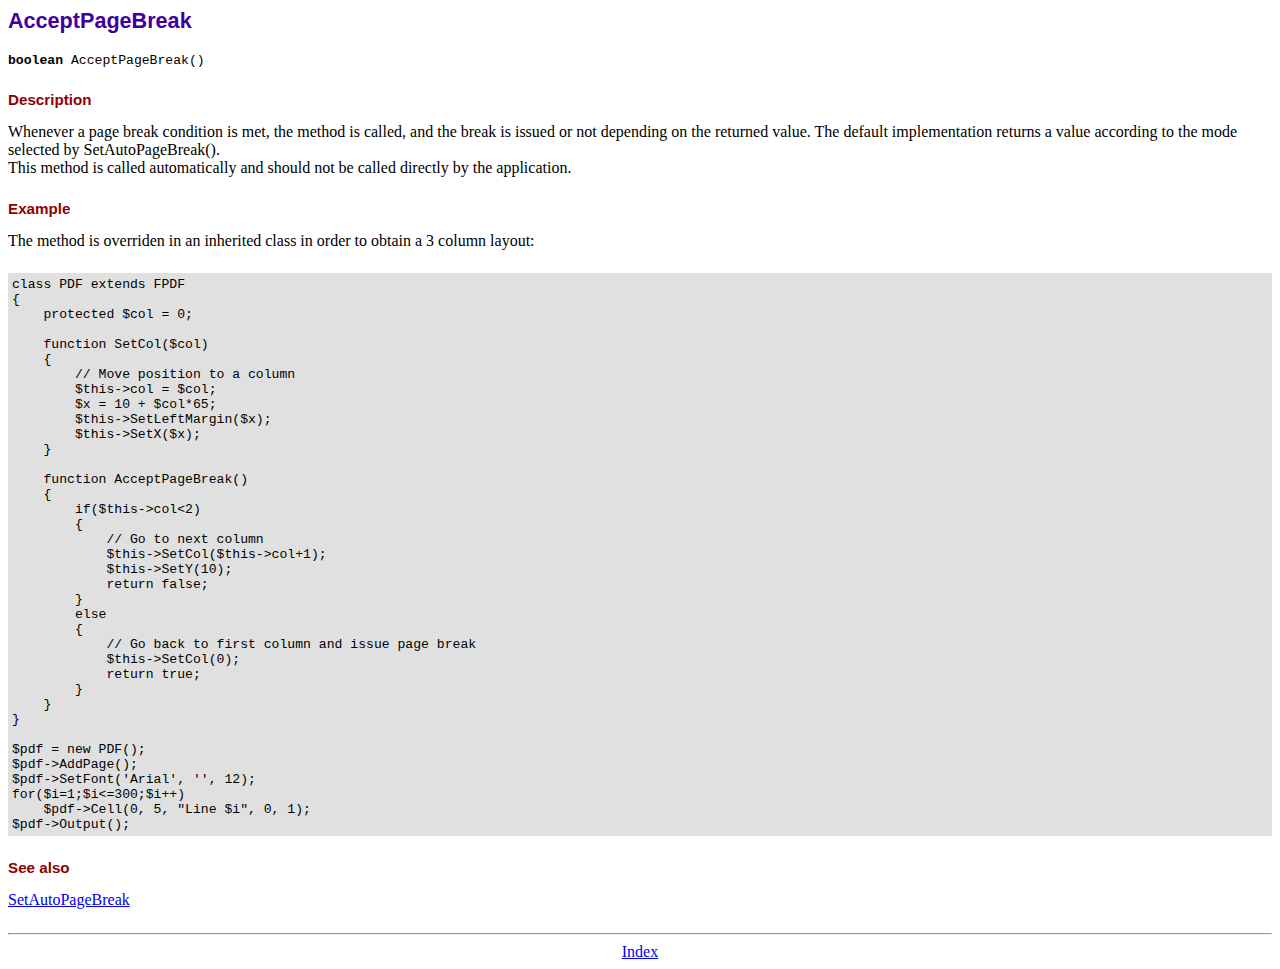
<file: public/libs/fpdf/doc/acceptpagebreak.htm>
<!DOCTYPE html PUBLIC "-//W3C//DTD HTML 4.01 Transitional//EN">
<html>
<head>
<meta http-equiv="Content-Type" content="text/html; charset=UTF-8">
<title>AcceptPageBreak</title>
<link type="text/css" rel="stylesheet" href="../fpdf.css">
</head>
<body>
<h1>AcceptPageBreak</h1>
<code><b>boolean</b> AcceptPageBreak()</code>
<h2>Description</h2>
Whenever a page break condition is met, the method is called, and the break is issued or not
depending on the returned value. The default implementation returns a value according to the
mode selected by SetAutoPageBreak().
<br>
This method is called automatically and should not be called directly by the application.
<h2>Example</h2>
The method is overriden in an inherited class in order to obtain a 3 column layout:
<div class="doc-source">
<pre><code>class PDF extends FPDF
{
    protected $col = 0;

    function SetCol($col)
    {
        // Move position to a column
        $this-&gt;col = $col;
        $x = 10 + $col*65;
        $this-&gt;SetLeftMargin($x);
        $this-&gt;SetX($x);
    }

    function AcceptPageBreak()
    {
        if($this-&gt;col&lt;2)
        {
            // Go to next column
            $this-&gt;SetCol($this-&gt;col+1);
            $this-&gt;SetY(10);
            return false;
        }
        else
        {
            // Go back to first column and issue page break
            $this-&gt;SetCol(0);
            return true;
        }
    }
}

$pdf = new PDF();
$pdf-&gt;AddPage();
$pdf-&gt;SetFont('Arial', '', 12);
for($i=1;$i&lt;=300;$i++)
    $pdf-&gt;Cell(0, 5, "Line $i", 0, 1);
$pdf-&gt;Output();</code></pre>
</div>
<h2>See also</h2>
<a href="setautopagebreak.htm">SetAutoPageBreak</a>
<hr style="margin-top:1.5em">
<div style="text-align:center"><a href="index.htm">Index</a></div>
</body>
</html>
</file>
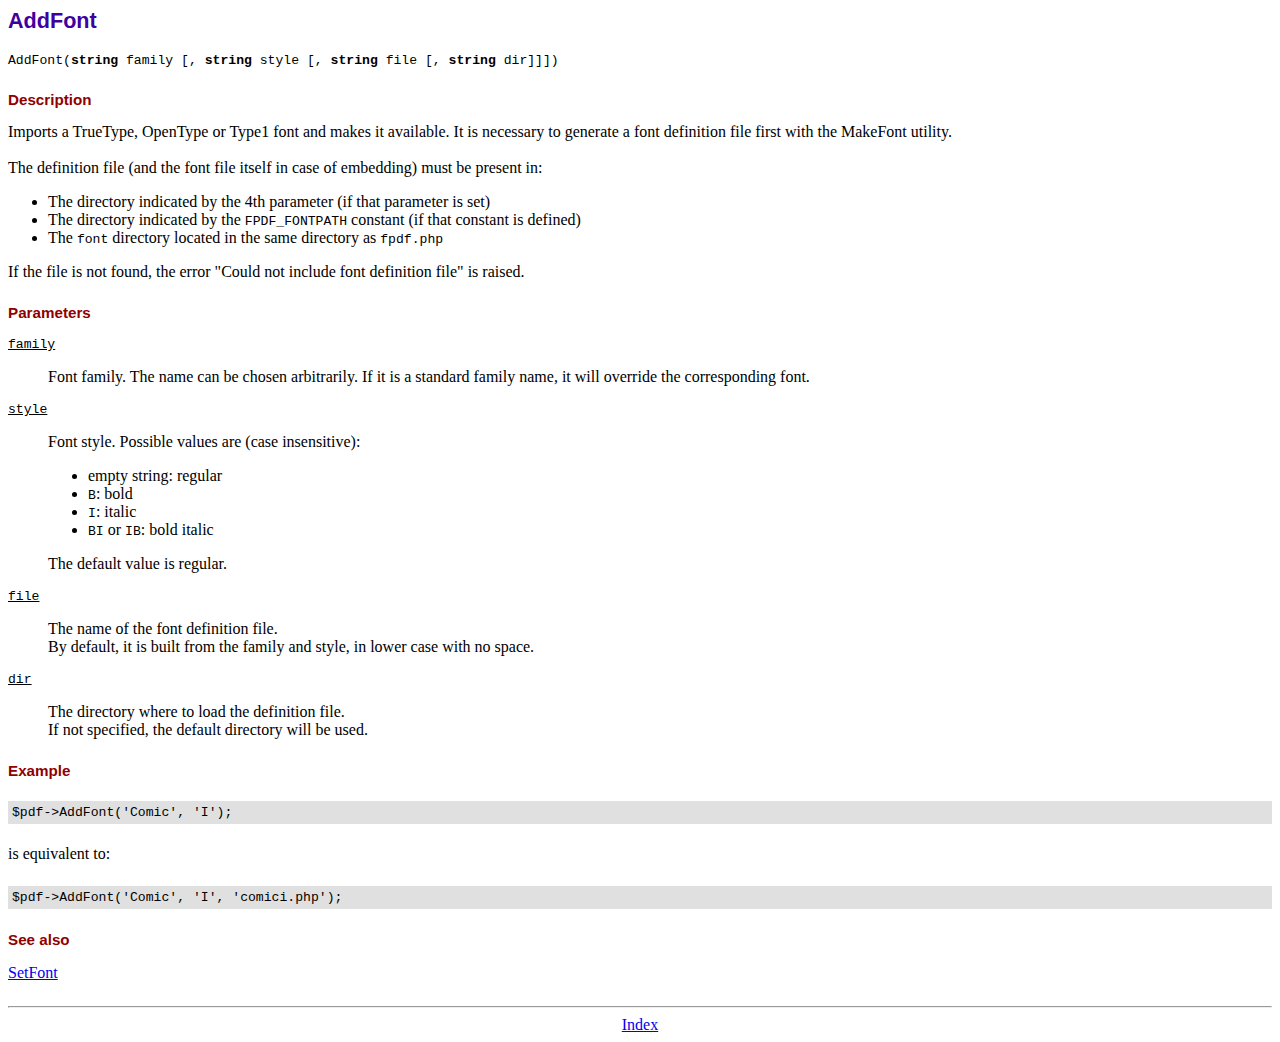
<file: public/libs/fpdf/doc/addfont.htm>
<!DOCTYPE html PUBLIC "-//W3C//DTD HTML 4.01 Transitional//EN">
<html>
<head>
<meta http-equiv="Content-Type" content="text/html; charset=UTF-8">
<title>AddFont</title>
<link type="text/css" rel="stylesheet" href="../fpdf.css">
</head>
<body>
<h1>AddFont</h1>
<code>AddFont(<b>string</b> family [, <b>string</b> style [, <b>string</b> file [, <b>string</b> dir]]])</code>
<h2>Description</h2>
Imports a TrueType, OpenType or Type1 font and makes it available. It is necessary to generate a font
definition file first with the MakeFont utility.
<br>
<br>
The definition file (and the font file itself in case of embedding) must be present in:
<ul>
<li>The directory indicated by the 4th parameter (if that parameter is set)</li>
<li>The directory indicated by the <code>FPDF_FONTPATH</code> constant (if that constant is defined)</li>
<li>The <code>font</code> directory located in the same directory as <code>fpdf.php</code></li>
</ul>
If the file is not found, the error "Could not include font definition file" is raised.
<h2>Parameters</h2>
<dl class="param">
<dt><code>family</code></dt>
<dd>
Font family. The name can be chosen arbitrarily. If it is a standard family name, it will
override the corresponding font.
</dd>
<dt><code>style</code></dt>
<dd>
Font style. Possible values are (case insensitive):
<ul>
<li>empty string: regular</li>
<li><code>B</code>: bold</li>
<li><code>I</code>: italic</li>
<li><code>BI</code> or <code>IB</code>: bold italic</li>
</ul>
The default value is regular.
</dd>
<dt><code>file</code></dt>
<dd>
The name of the font definition file.
<br>
By default, it is built from the family and style, in lower case with no space.
</dd>
<dt><code>dir</code></dt>
<dd>
The directory where to load the definition file.
<br>
If not specified, the default directory will be used.
</dd>
</dl>
<h2>Example</h2>
<div class="doc-source">
<pre><code>$pdf-&gt;AddFont('Comic', 'I');</code></pre>
</div>
is equivalent to:
<div class="doc-source">
<pre><code>$pdf-&gt;AddFont('Comic', 'I', 'comici.php');</code></pre>
</div>
<h2>See also</h2>
<a href="setfont.htm">SetFont</a>
<hr style="margin-top:1.5em">
<div style="text-align:center"><a href="index.htm">Index</a></div>
</body>
</html>
</file>
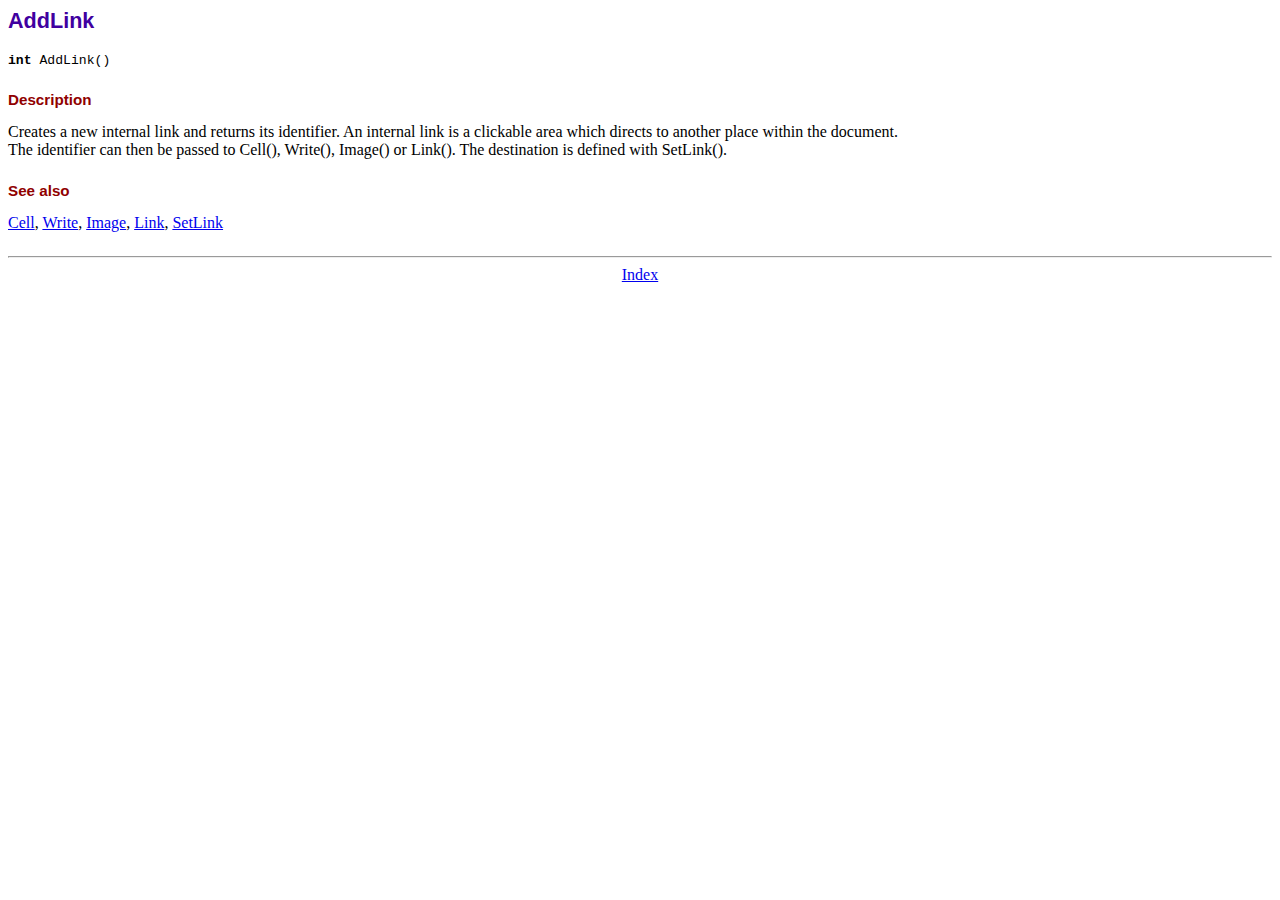
<file: public/libs/fpdf/doc/addlink.htm>
<!DOCTYPE html PUBLIC "-//W3C//DTD HTML 4.01 Transitional//EN">
<html>
<head>
<meta http-equiv="Content-Type" content="text/html; charset=UTF-8">
<title>AddLink</title>
<link type="text/css" rel="stylesheet" href="../fpdf.css">
</head>
<body>
<h1>AddLink</h1>
<code><b>int</b> AddLink()</code>
<h2>Description</h2>
Creates a new internal link and returns its identifier. An internal link is a clickable area
which directs to another place within the document.
<br>
The identifier can then be passed to Cell(), Write(), Image() or Link(). The destination is
defined with SetLink().
<h2>See also</h2>
<a href="cell.htm">Cell</a>,
<a href="write.htm">Write</a>,
<a href="image.htm">Image</a>,
<a href="link.htm">Link</a>,
<a href="setlink.htm">SetLink</a>
<hr style="margin-top:1.5em">
<div style="text-align:center"><a href="index.htm">Index</a></div>
</body>
</html>
</file>
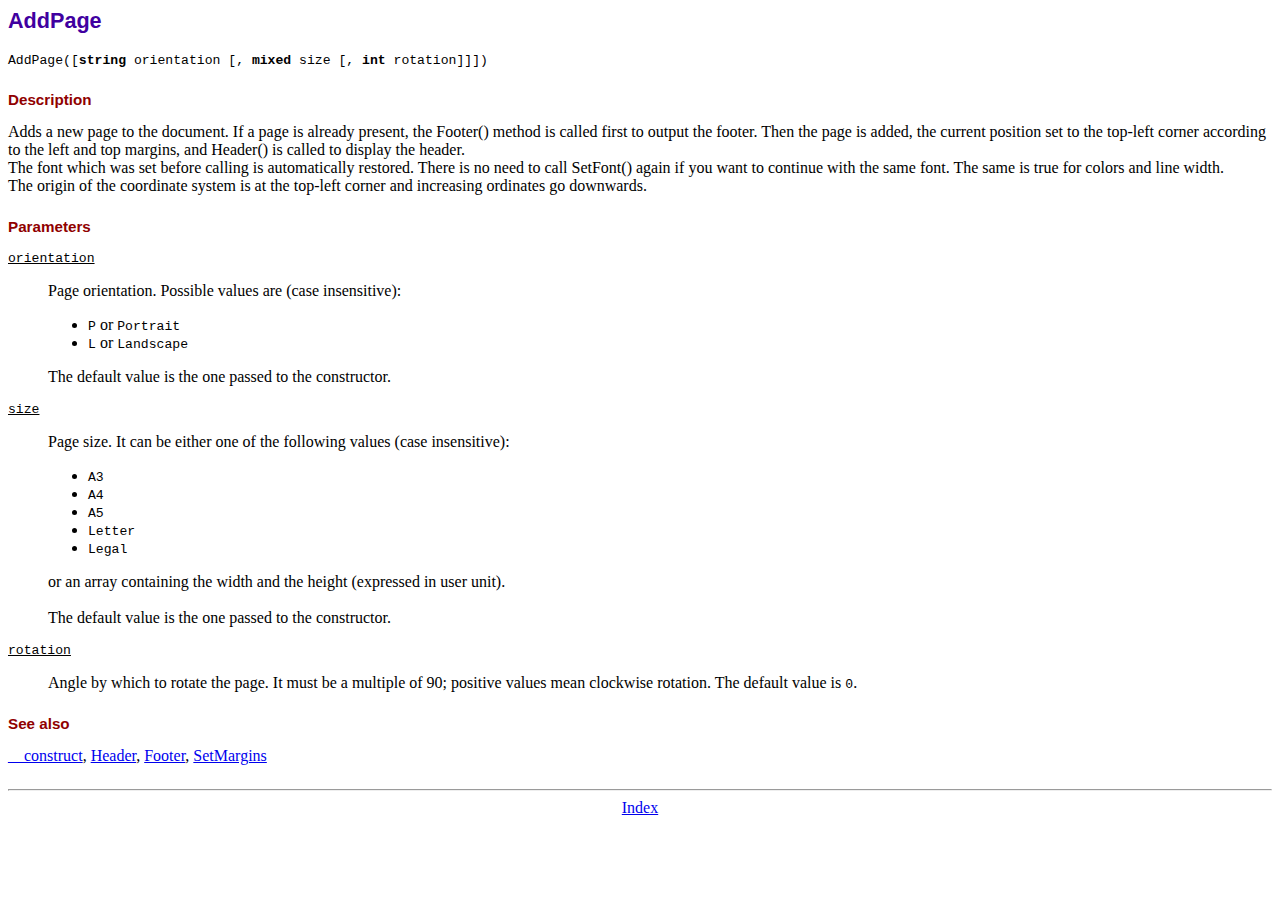
<file: public/libs/fpdf/doc/addpage.htm>
<!DOCTYPE html PUBLIC "-//W3C//DTD HTML 4.01 Transitional//EN">
<html>
<head>
<meta http-equiv="Content-Type" content="text/html; charset=UTF-8">
<title>AddPage</title>
<link type="text/css" rel="stylesheet" href="../fpdf.css">
</head>
<body>
<h1>AddPage</h1>
<code>AddPage([<b>string</b> orientation [, <b>mixed</b> size [, <b>int</b> rotation]]])</code>
<h2>Description</h2>
Adds a new page to the document. If a page is already present, the Footer() method is called
first to output the footer. Then the page is added, the current position set to the top-left
corner according to the left and top margins, and Header() is called to display the header.
<br>
The font which was set before calling is automatically restored. There is no need to call
SetFont() again if you want to continue with the same font. The same is true for colors and
line width.
<br>
The origin of the coordinate system is at the top-left corner and increasing ordinates go
downwards.
<h2>Parameters</h2>
<dl class="param">
<dt><code>orientation</code></dt>
<dd>
Page orientation. Possible values are (case insensitive):
<ul>
<li><code>P</code> or <code>Portrait</code></li>
<li><code>L</code> or <code>Landscape</code></li>
</ul>
The default value is the one passed to the constructor.
</dd>
<dt><code>size</code></dt>
<dd>
Page size. It can be either one of the following values (case insensitive):
<ul>
<li><code>A3</code></li>
<li><code>A4</code></li>
<li><code>A5</code></li>
<li><code>Letter</code></li>
<li><code>Legal</code></li>
</ul>
or an array containing the width and the height (expressed in user unit).<br>
<br>
The default value is the one passed to the constructor.
</dd>
<dt><code>rotation</code></dt>
<dd>
Angle by which to rotate the page. It must be a multiple of 90; positive values
mean clockwise rotation. The default value is <code>0</code>.
</dd>
</dl>
<h2>See also</h2>
<a href="__construct.htm">__construct</a>,
<a href="header.htm">Header</a>,
<a href="footer.htm">Footer</a>,
<a href="setmargins.htm">SetMargins</a>
<hr style="margin-top:1.5em">
<div style="text-align:center"><a href="index.htm">Index</a></div>
</body>
</html>
</file>
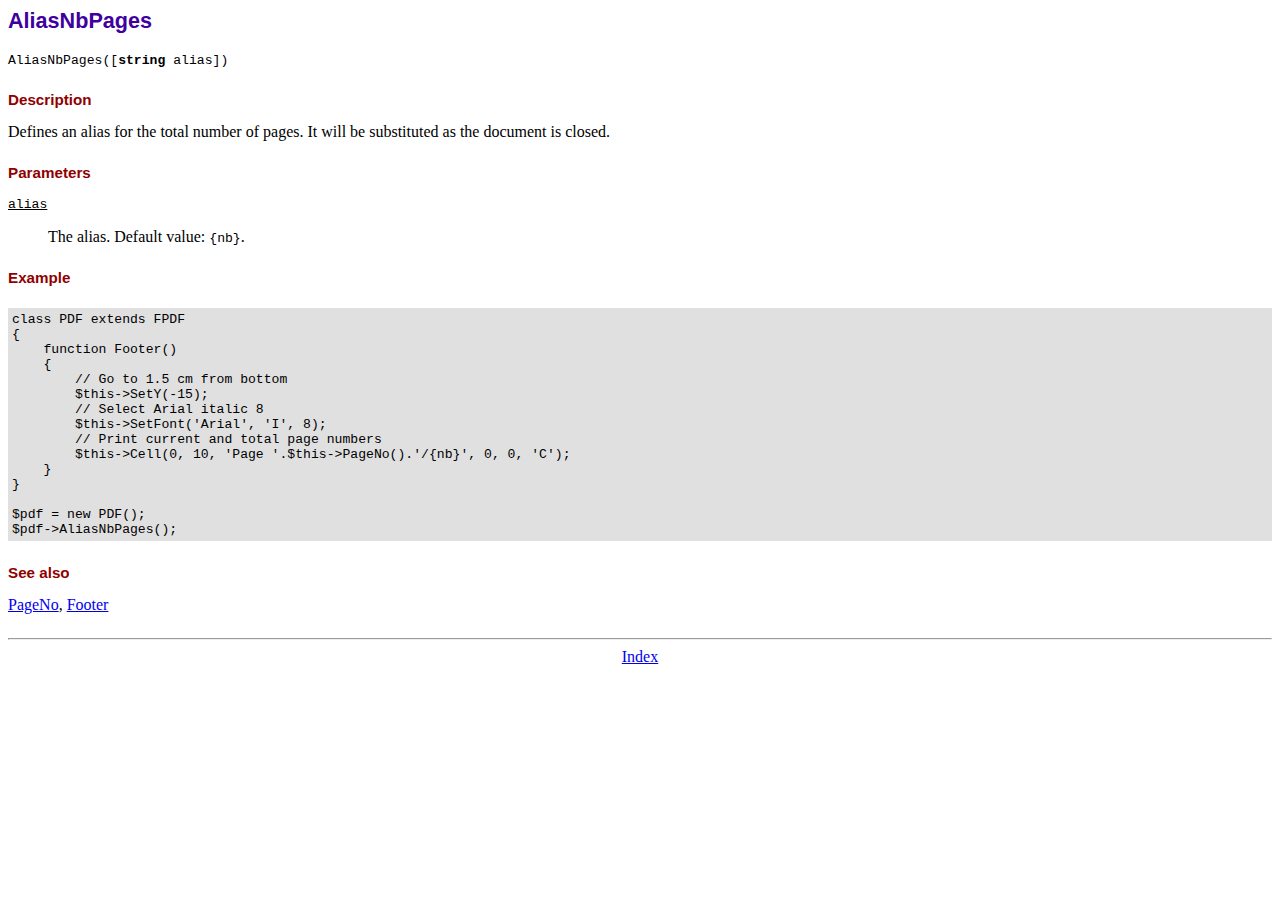
<file: public/libs/fpdf/doc/aliasnbpages.htm>
<!DOCTYPE html PUBLIC "-//W3C//DTD HTML 4.01 Transitional//EN">
<html>
<head>
<meta http-equiv="Content-Type" content="text/html; charset=UTF-8">
<title>AliasNbPages</title>
<link type="text/css" rel="stylesheet" href="../fpdf.css">
</head>
<body>
<h1>AliasNbPages</h1>
<code>AliasNbPages([<b>string</b> alias])</code>
<h2>Description</h2>
Defines an alias for the total number of pages. It will be substituted as the document is
closed.
<h2>Parameters</h2>
<dl class="param">
<dt><code>alias</code></dt>
<dd>
The alias. Default value: <code>{nb}</code>.
</dd>
</dl>
<h2>Example</h2>
<div class="doc-source">
<pre><code>class PDF extends FPDF
{
    function Footer()
    {
        // Go to 1.5 cm from bottom
        $this-&gt;SetY(-15);
        // Select Arial italic 8
        $this-&gt;SetFont('Arial', 'I', 8);
        // Print current and total page numbers
        $this-&gt;Cell(0, 10, 'Page '.$this-&gt;PageNo().'/{nb}', 0, 0, 'C');
    }
}

$pdf = new PDF();
$pdf-&gt;AliasNbPages();</code></pre>
</div>
<h2>See also</h2>
<a href="pageno.htm">PageNo</a>,
<a href="footer.htm">Footer</a>
<hr style="margin-top:1.5em">
<div style="text-align:center"><a href="index.htm">Index</a></div>
</body>
</html>
</file>
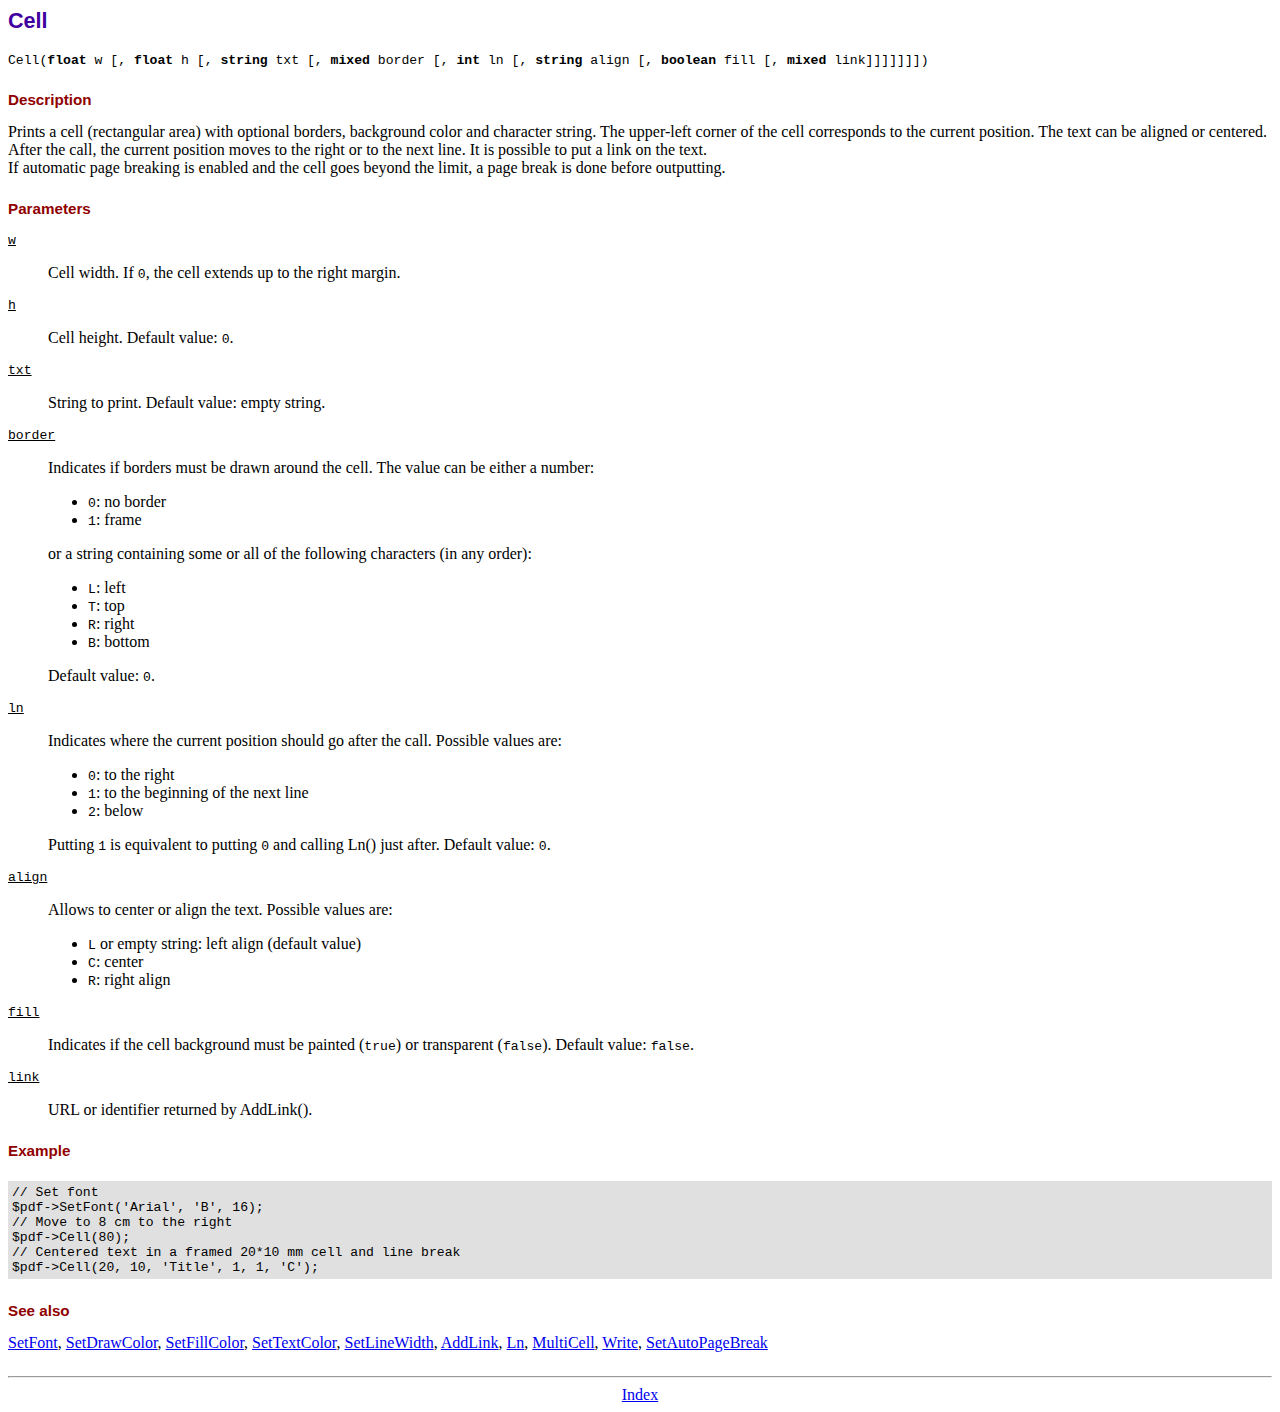
<file: public/libs/fpdf/doc/cell.htm>
<!DOCTYPE html PUBLIC "-//W3C//DTD HTML 4.01 Transitional//EN">
<html>
<head>
<meta http-equiv="Content-Type" content="text/html; charset=UTF-8">
<title>Cell</title>
<link type="text/css" rel="stylesheet" href="../fpdf.css">
</head>
<body>
<h1>Cell</h1>
<code>Cell(<b>float</b> w [, <b>float</b> h [, <b>string</b> txt [, <b>mixed</b> border [, <b>int</b> ln [, <b>string</b> align [, <b>boolean</b> fill [, <b>mixed</b> link]]]]]]])</code>
<h2>Description</h2>
Prints a cell (rectangular area) with optional borders, background color and character string.
The upper-left corner of the cell corresponds to the current position. The text can be aligned
or centered. After the call, the current position moves to the right or to the next line. It is
possible to put a link on the text.
<br>
If automatic page breaking is enabled and the cell goes beyond the limit, a page break is
done before outputting.
<h2>Parameters</h2>
<dl class="param">
<dt><code>w</code></dt>
<dd>
Cell width. If <code>0</code>, the cell extends up to the right margin.
</dd>
<dt><code>h</code></dt>
<dd>
Cell height.
Default value: <code>0</code>.
</dd>
<dt><code>txt</code></dt>
<dd>
String to print.
Default value: empty string.
</dd>
<dt><code>border</code></dt>
<dd>
Indicates if borders must be drawn around the cell. The value can be either a number:
<ul>
<li><code>0</code>: no border</li>
<li><code>1</code>: frame</li>
</ul>
or a string containing some or all of the following characters (in any order):
<ul>
<li><code>L</code>: left</li>
<li><code>T</code>: top</li>
<li><code>R</code>: right</li>
<li><code>B</code>: bottom</li>
</ul>
Default value: <code>0</code>.
</dd>
<dt><code>ln</code></dt>
<dd>
Indicates where the current position should go after the call. Possible values are:
<ul>
<li><code>0</code>: to the right</li>
<li><code>1</code>: to the beginning of the next line</li>
<li><code>2</code>: below</li>
</ul>
Putting <code>1</code> is equivalent to putting <code>0</code> and calling Ln() just after.
Default value: <code>0</code>.
</dd>
<dt><code>align</code></dt>
<dd>
Allows to center or align the text. Possible values are:
<ul>
<li><code>L</code> or empty string: left align (default value)</li>
<li><code>C</code>: center</li>
<li><code>R</code>: right align</li>
</ul>
</dd>
<dt><code>fill</code></dt>
<dd>
Indicates if the cell background must be painted (<code>true</code>) or transparent (<code>false</code>).
Default value: <code>false</code>.
</dd>
<dt><code>link</code></dt>
<dd>
URL or identifier returned by AddLink().
</dd>
</dl>
<h2>Example</h2>
<div class="doc-source">
<pre><code>// Set font
$pdf-&gt;SetFont('Arial', 'B', 16);
// Move to 8 cm to the right
$pdf-&gt;Cell(80);
// Centered text in a framed 20*10 mm cell and line break
$pdf-&gt;Cell(20, 10, 'Title', 1, 1, 'C');</code></pre>
</div>
<h2>See also</h2>
<a href="setfont.htm">SetFont</a>,
<a href="setdrawcolor.htm">SetDrawColor</a>,
<a href="setfillcolor.htm">SetFillColor</a>,
<a href="settextcolor.htm">SetTextColor</a>,
<a href="setlinewidth.htm">SetLineWidth</a>,
<a href="addlink.htm">AddLink</a>,
<a href="ln.htm">Ln</a>,
<a href="multicell.htm">MultiCell</a>,
<a href="write.htm">Write</a>,
<a href="setautopagebreak.htm">SetAutoPageBreak</a>
<hr style="margin-top:1.5em">
<div style="text-align:center"><a href="index.htm">Index</a></div>
</body>
</html>
</file>
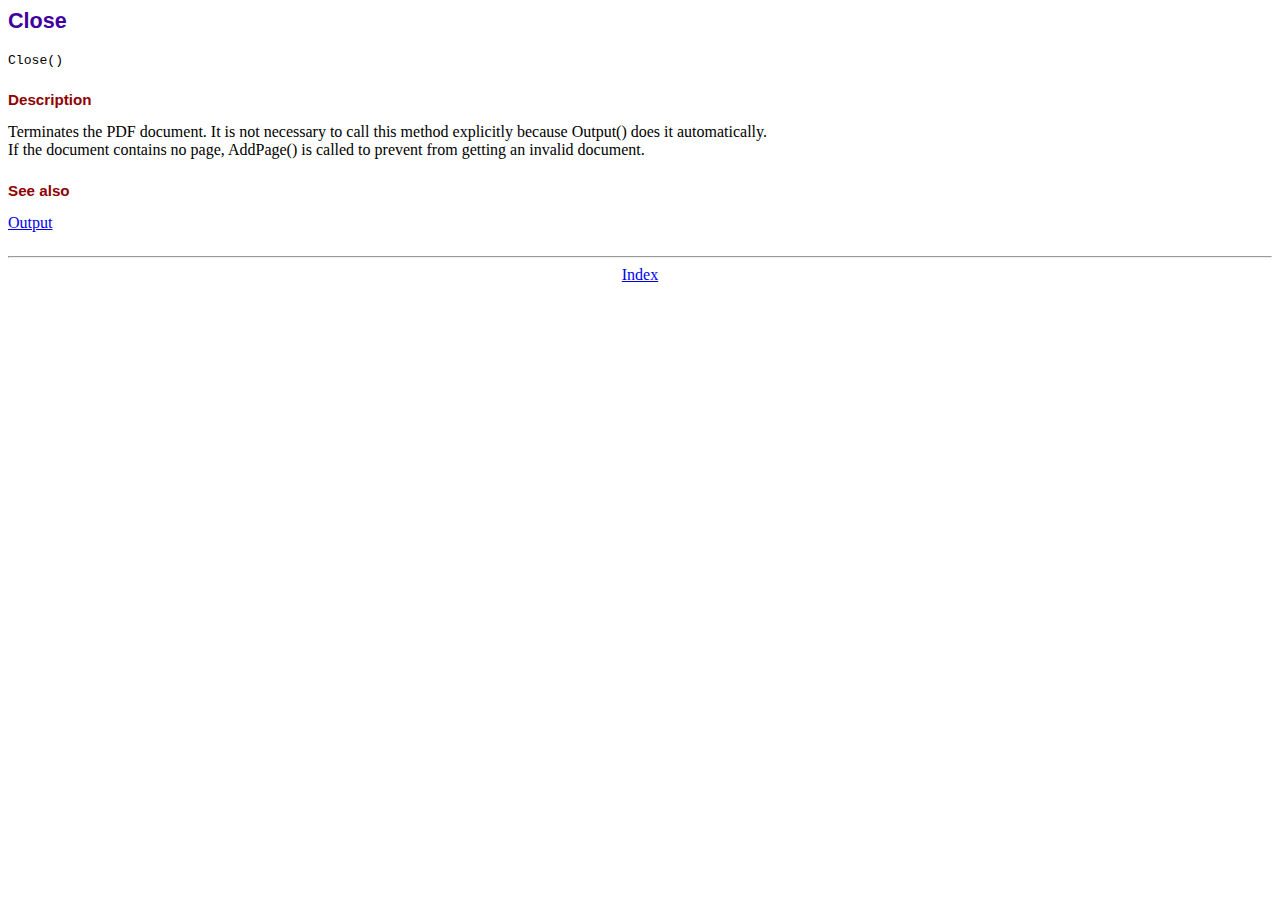
<file: public/libs/fpdf/doc/close.htm>
<!DOCTYPE html PUBLIC "-//W3C//DTD HTML 4.01 Transitional//EN">
<html>
<head>
<meta http-equiv="Content-Type" content="text/html; charset=UTF-8">
<title>Close</title>
<link type="text/css" rel="stylesheet" href="../fpdf.css">
</head>
<body>
<h1>Close</h1>
<code>Close()</code>
<h2>Description</h2>
Terminates the PDF document. It is not necessary to call this method explicitly because Output()
does it automatically.
<br>
If the document contains no page, AddPage() is called to prevent from getting an invalid document.
<h2>See also</h2>
<a href="output.htm">Output</a>
<hr style="margin-top:1.5em">
<div style="text-align:center"><a href="index.htm">Index</a></div>
</body>
</html>
</file>
<file: public/libs/fpdf/fpdf.css>
body {font-family:"Times New Roman",serif}
h1 {font:bold 135% Arial,sans-serif; color:#4000A0; margin-bottom:0.9em}
h2 {font:bold 95% Arial,sans-serif; color:#900000; margin-top:1.5em; margin-bottom:1em}
dl.param dt {text-decoration:underline}
dl.param dd {margin-top:1em; margin-bottom:1em}
dl.param ul {margin-top:1em; margin-bottom:1em}
tt, code, kbd {font-family:"Courier New",Courier,monospace; font-size:82%}
div.source {margin-top:1.4em; margin-bottom:1.3em}
div.source pre {display:table; border:1px solid #24246A; width:100%; margin:0em; font-family:inherit; font-size:100%}
div.source code {display:block; border:1px solid #C5C5EC; background-color:#F0F5FF; padding:6px; color:#000000}
div.doc-source {margin-top:1.4em; margin-bottom:1.3em}
div.doc-source pre {display:table; width:100%; margin:0em; font-family:inherit; font-size:100%}
div.doc-source code {display:block; background-color:#E0E0E0; padding:4px}
.kw {color:#000080; font-weight:bold}
.str {color:#CC0000}
.cmt {color:#008000}
p.demo {text-align:center; margin-top:-0.9em}
a.demo {text-decoration:none; font-weight:bold; color:#0000CC}
a.demo:link {text-decoration:none; font-weight:bold; color:#0000CC}
a.demo:hover {text-decoration:none; font-weight:bold; color:#0000FF}
a.demo:active {text-decoration:none; font-weight:bold; color:#0000FF}
</file>
